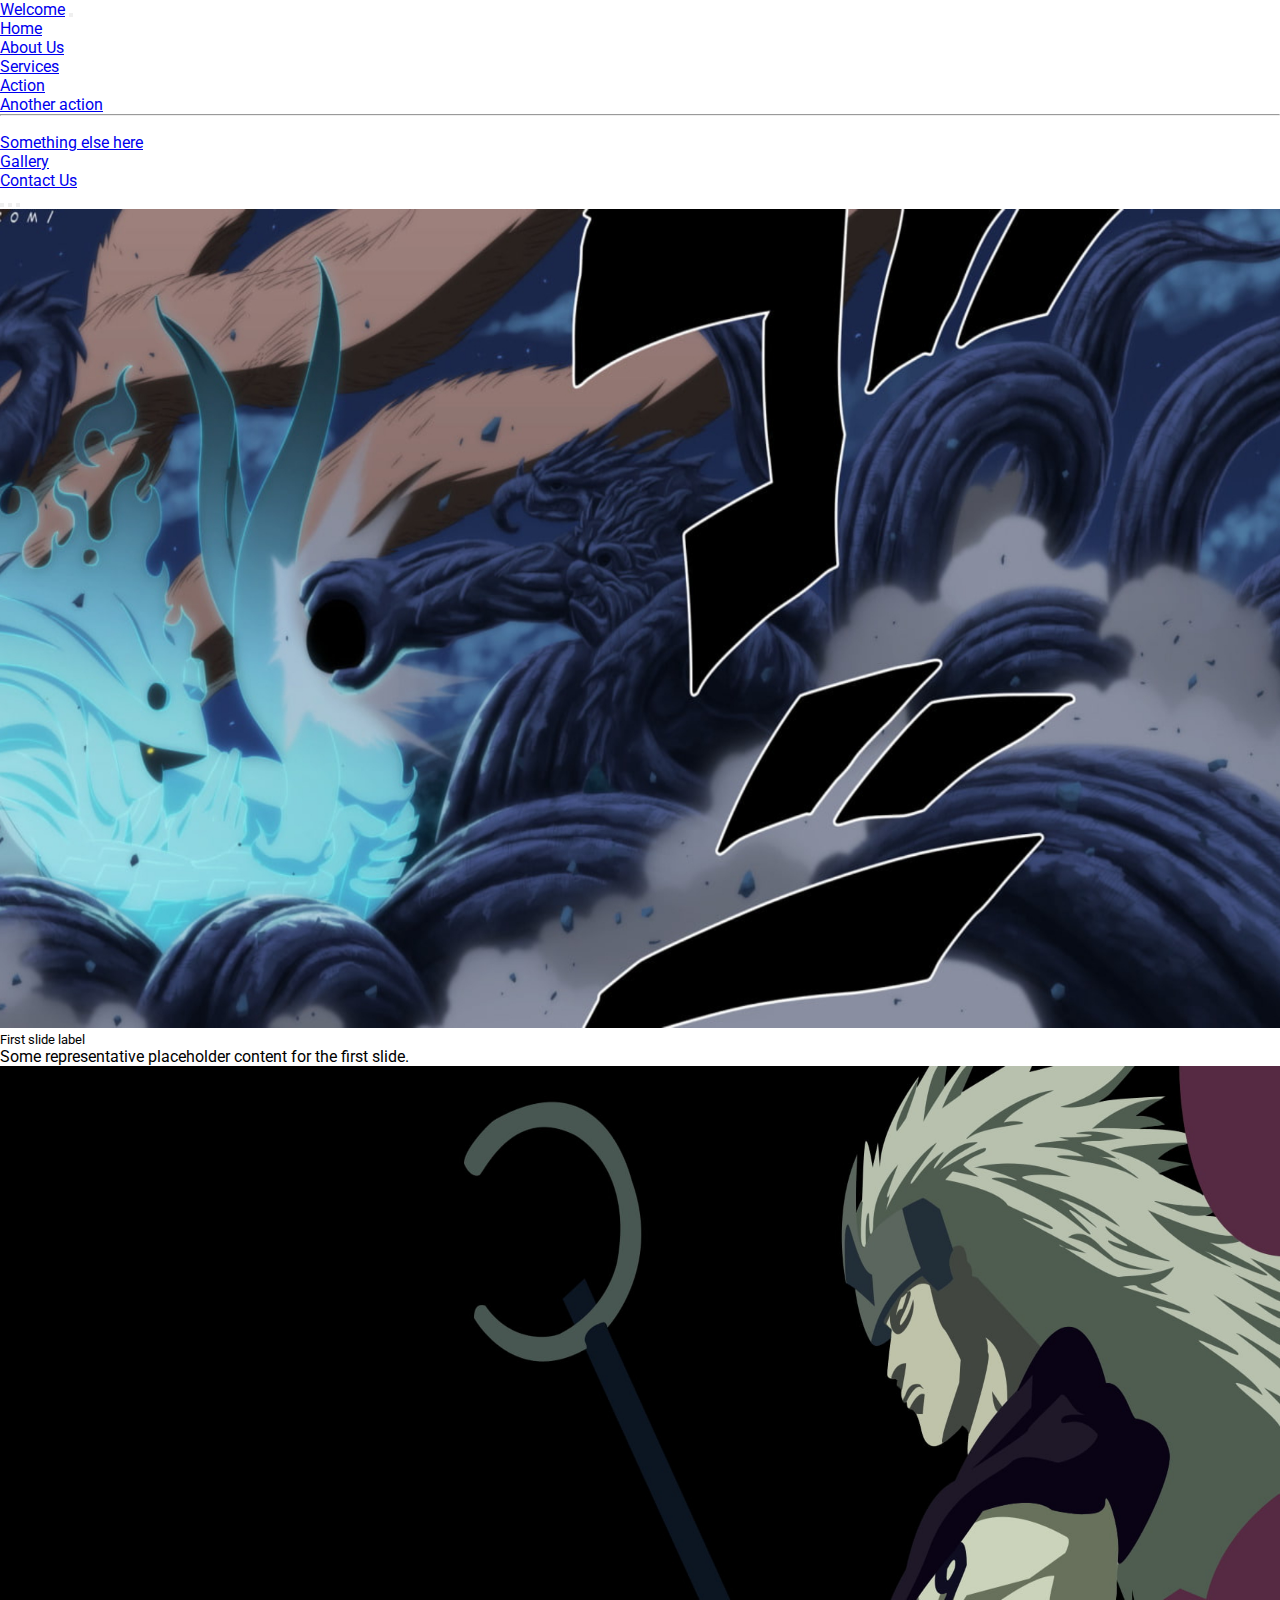
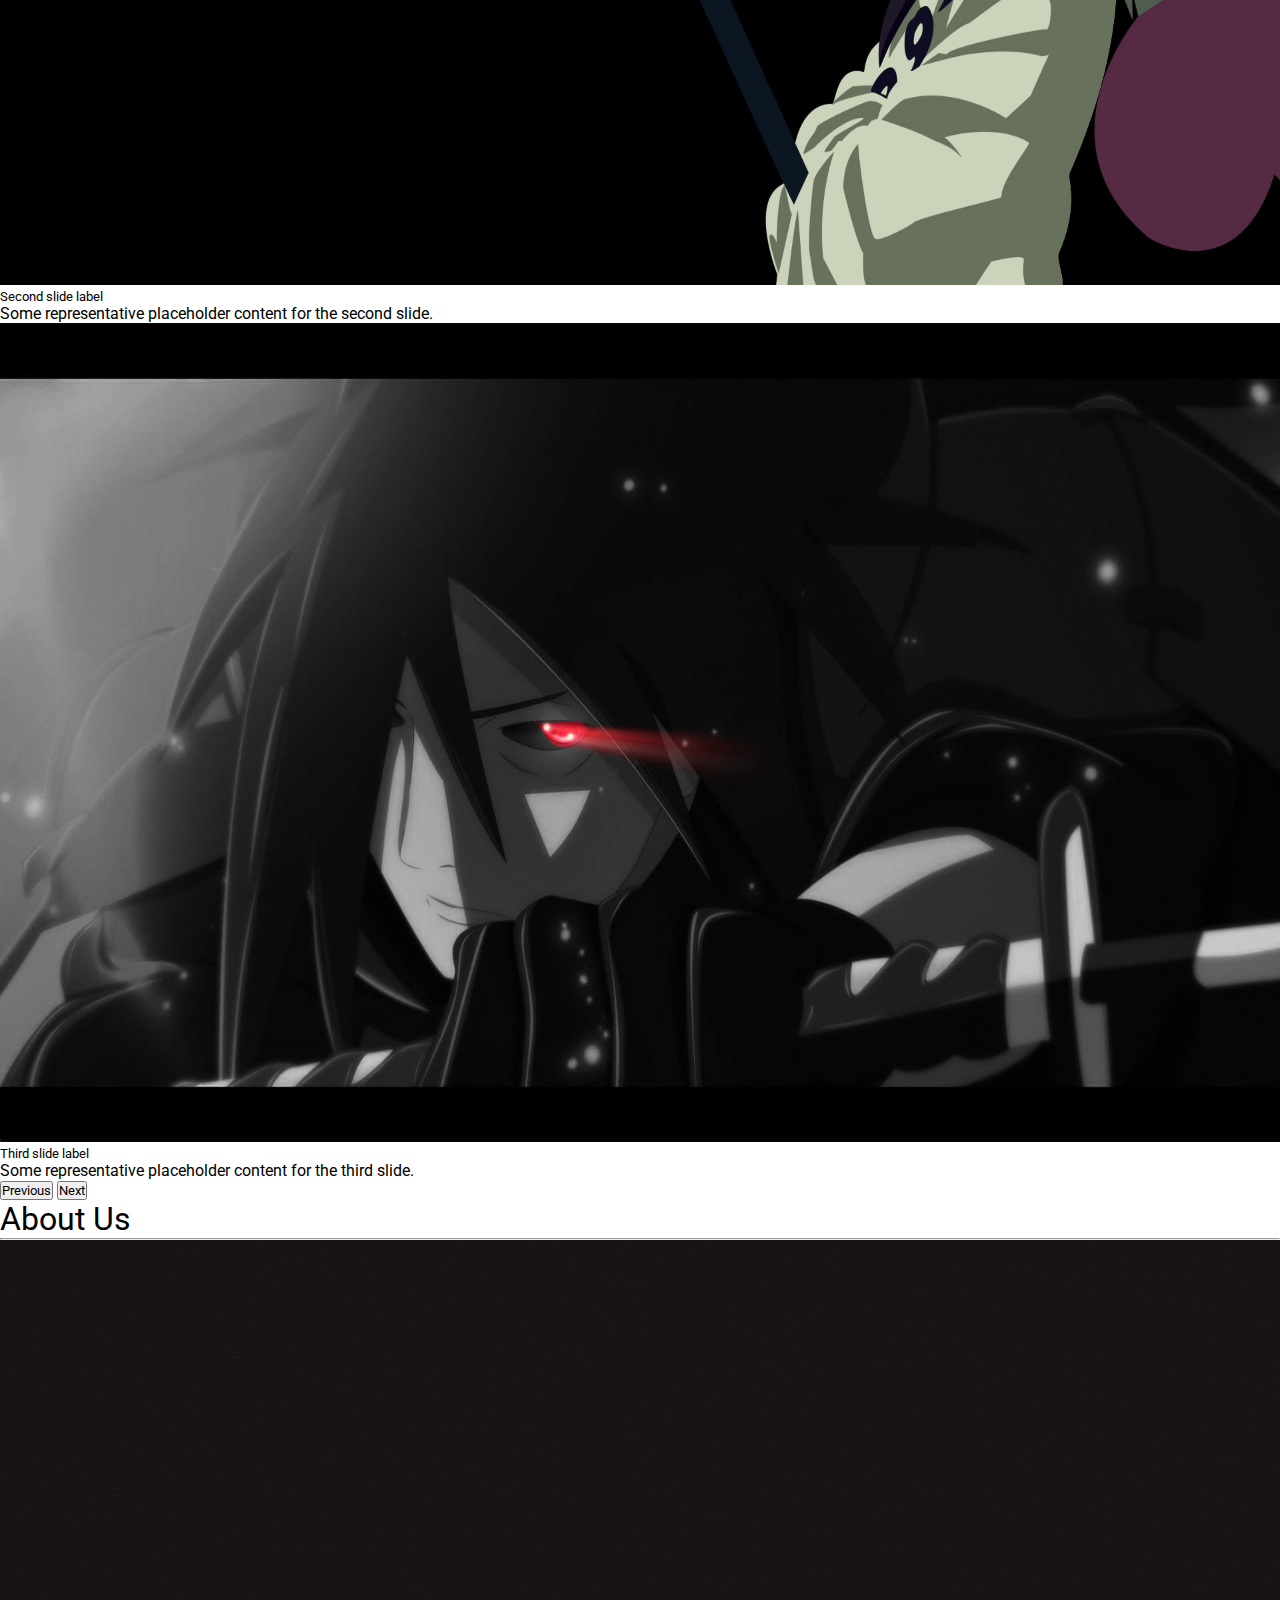
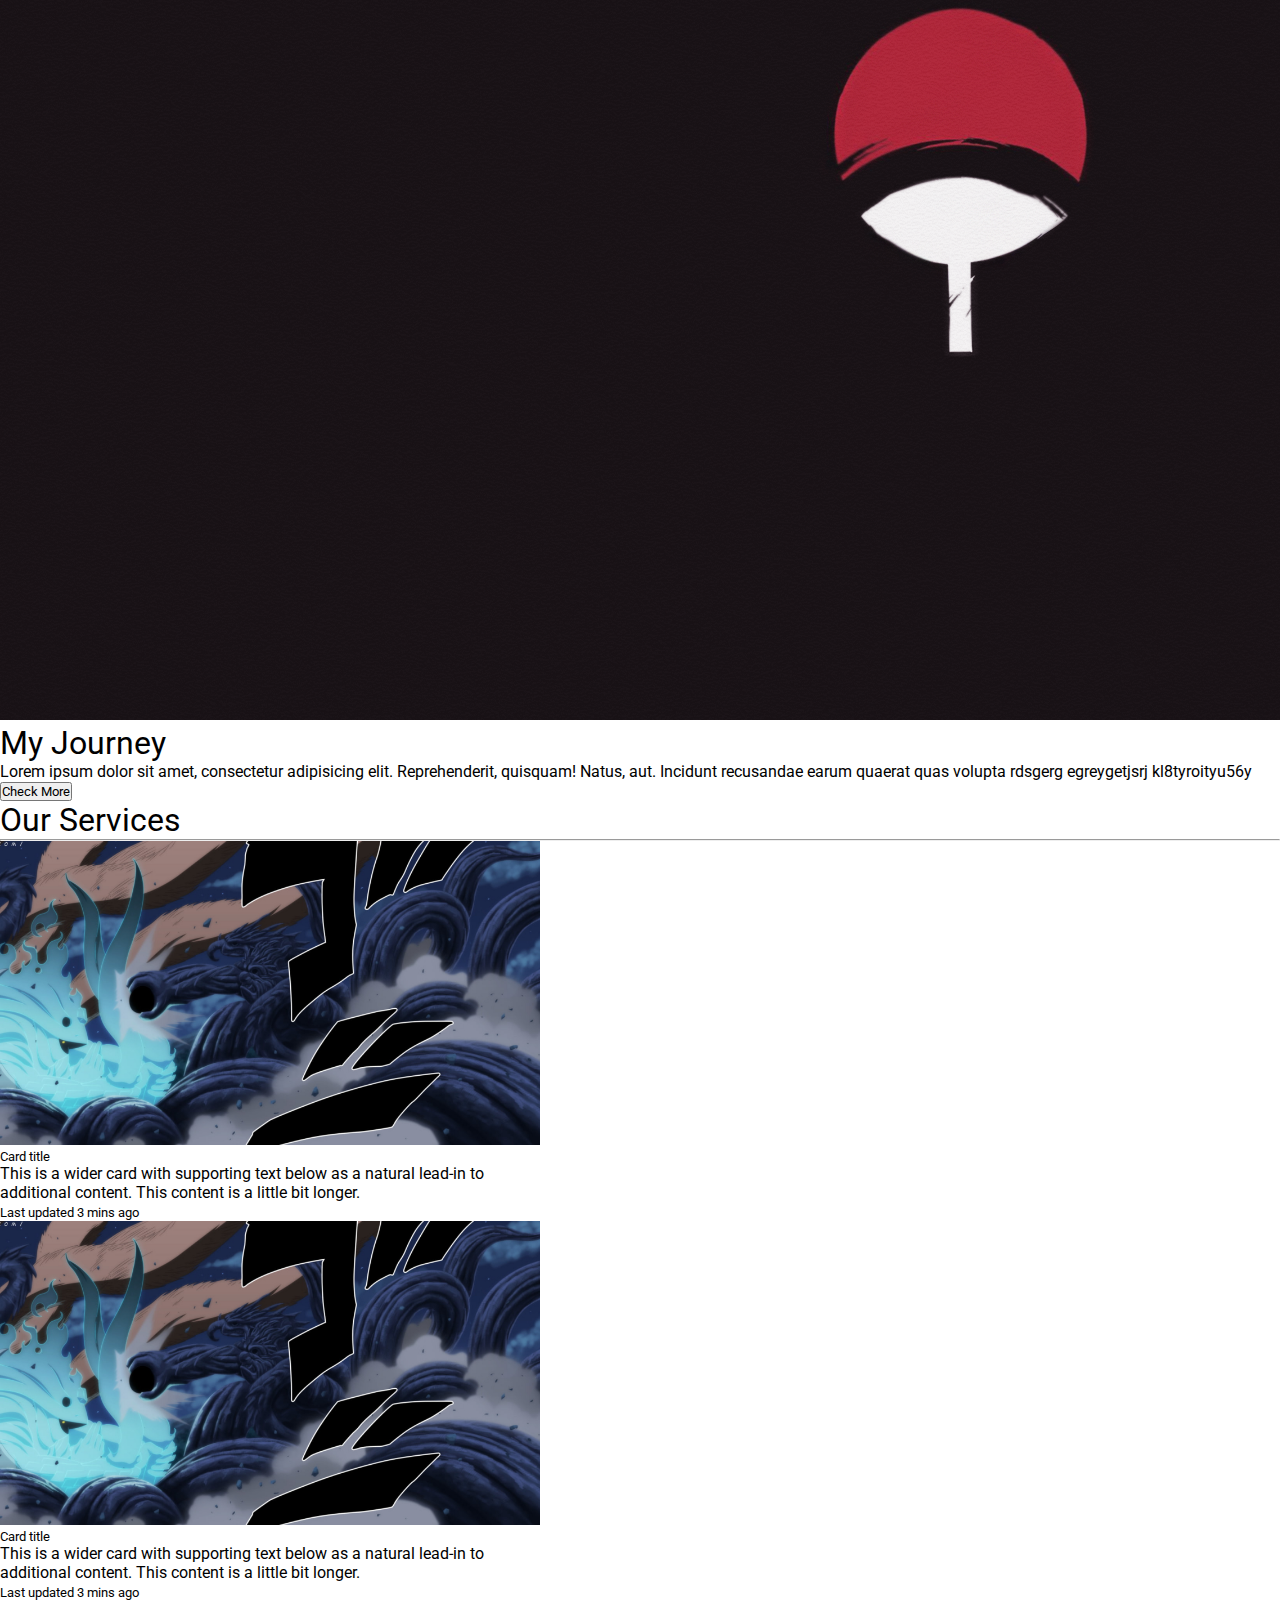
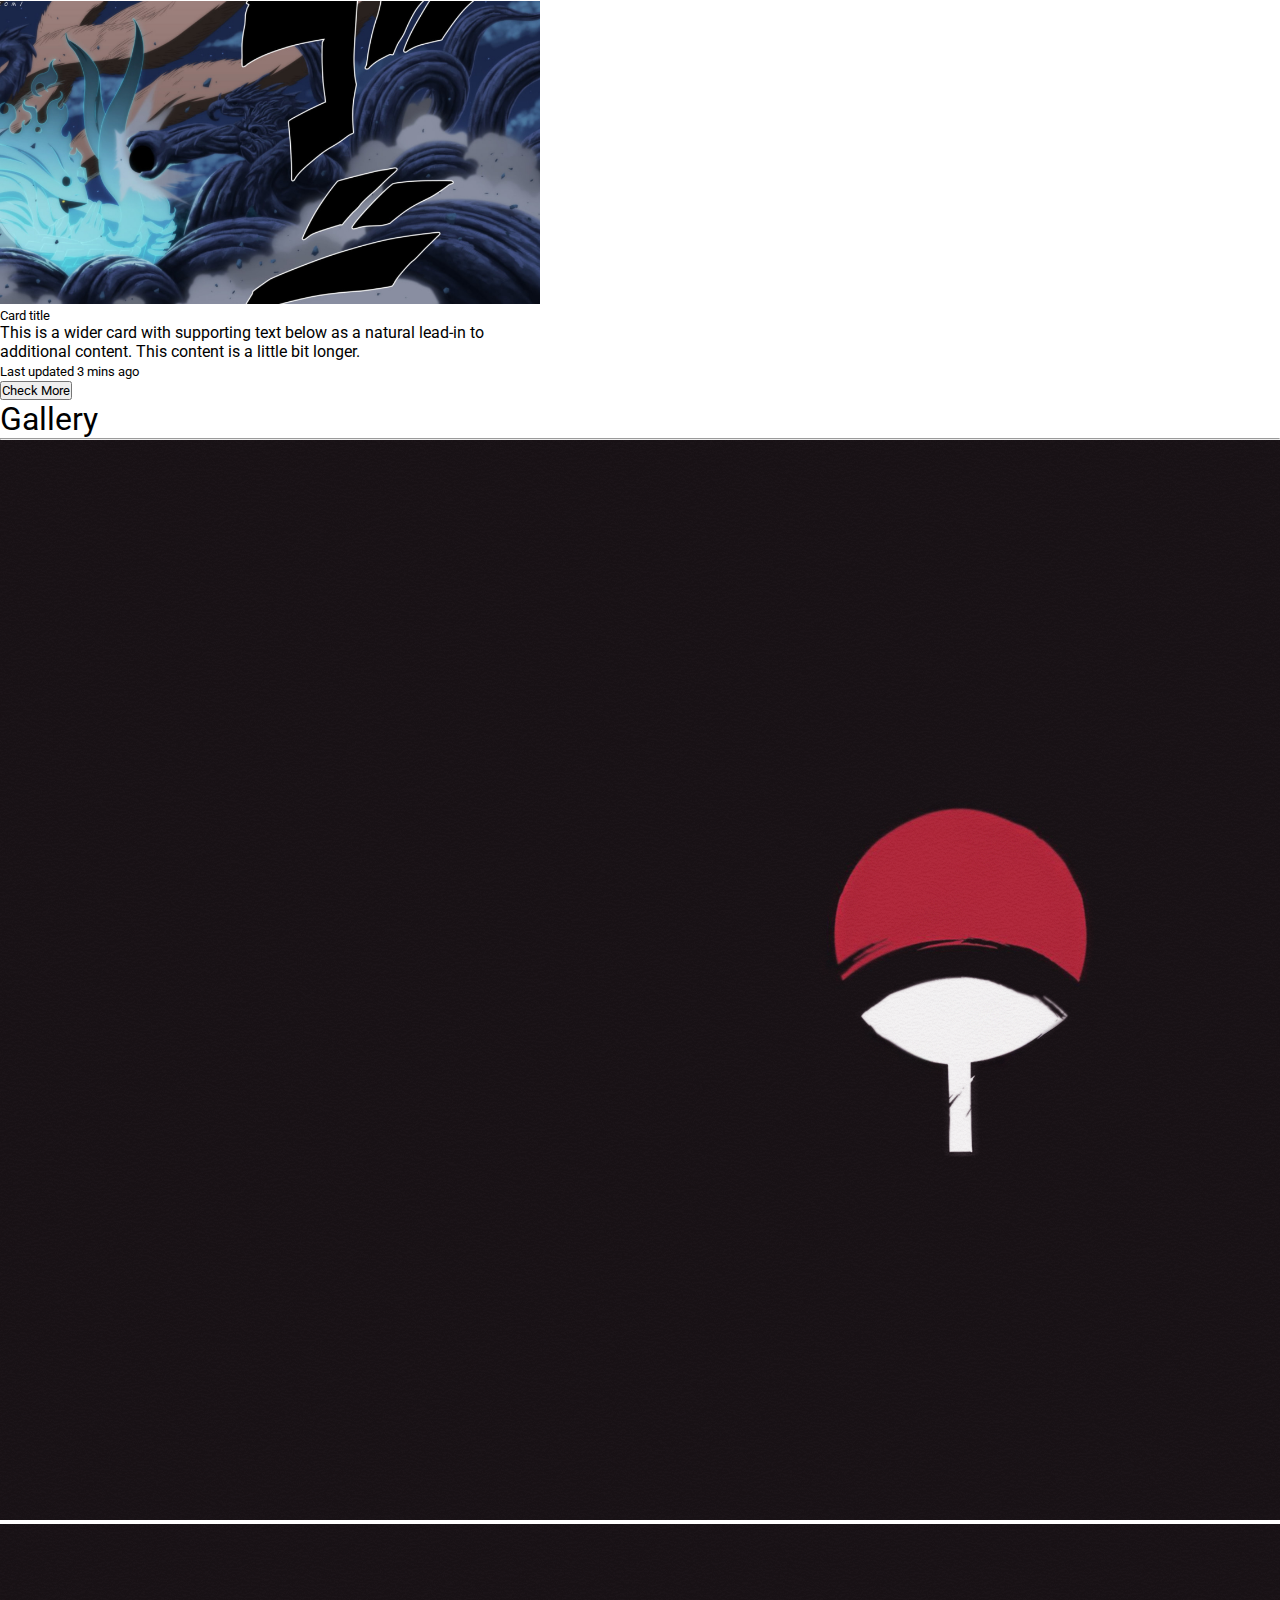
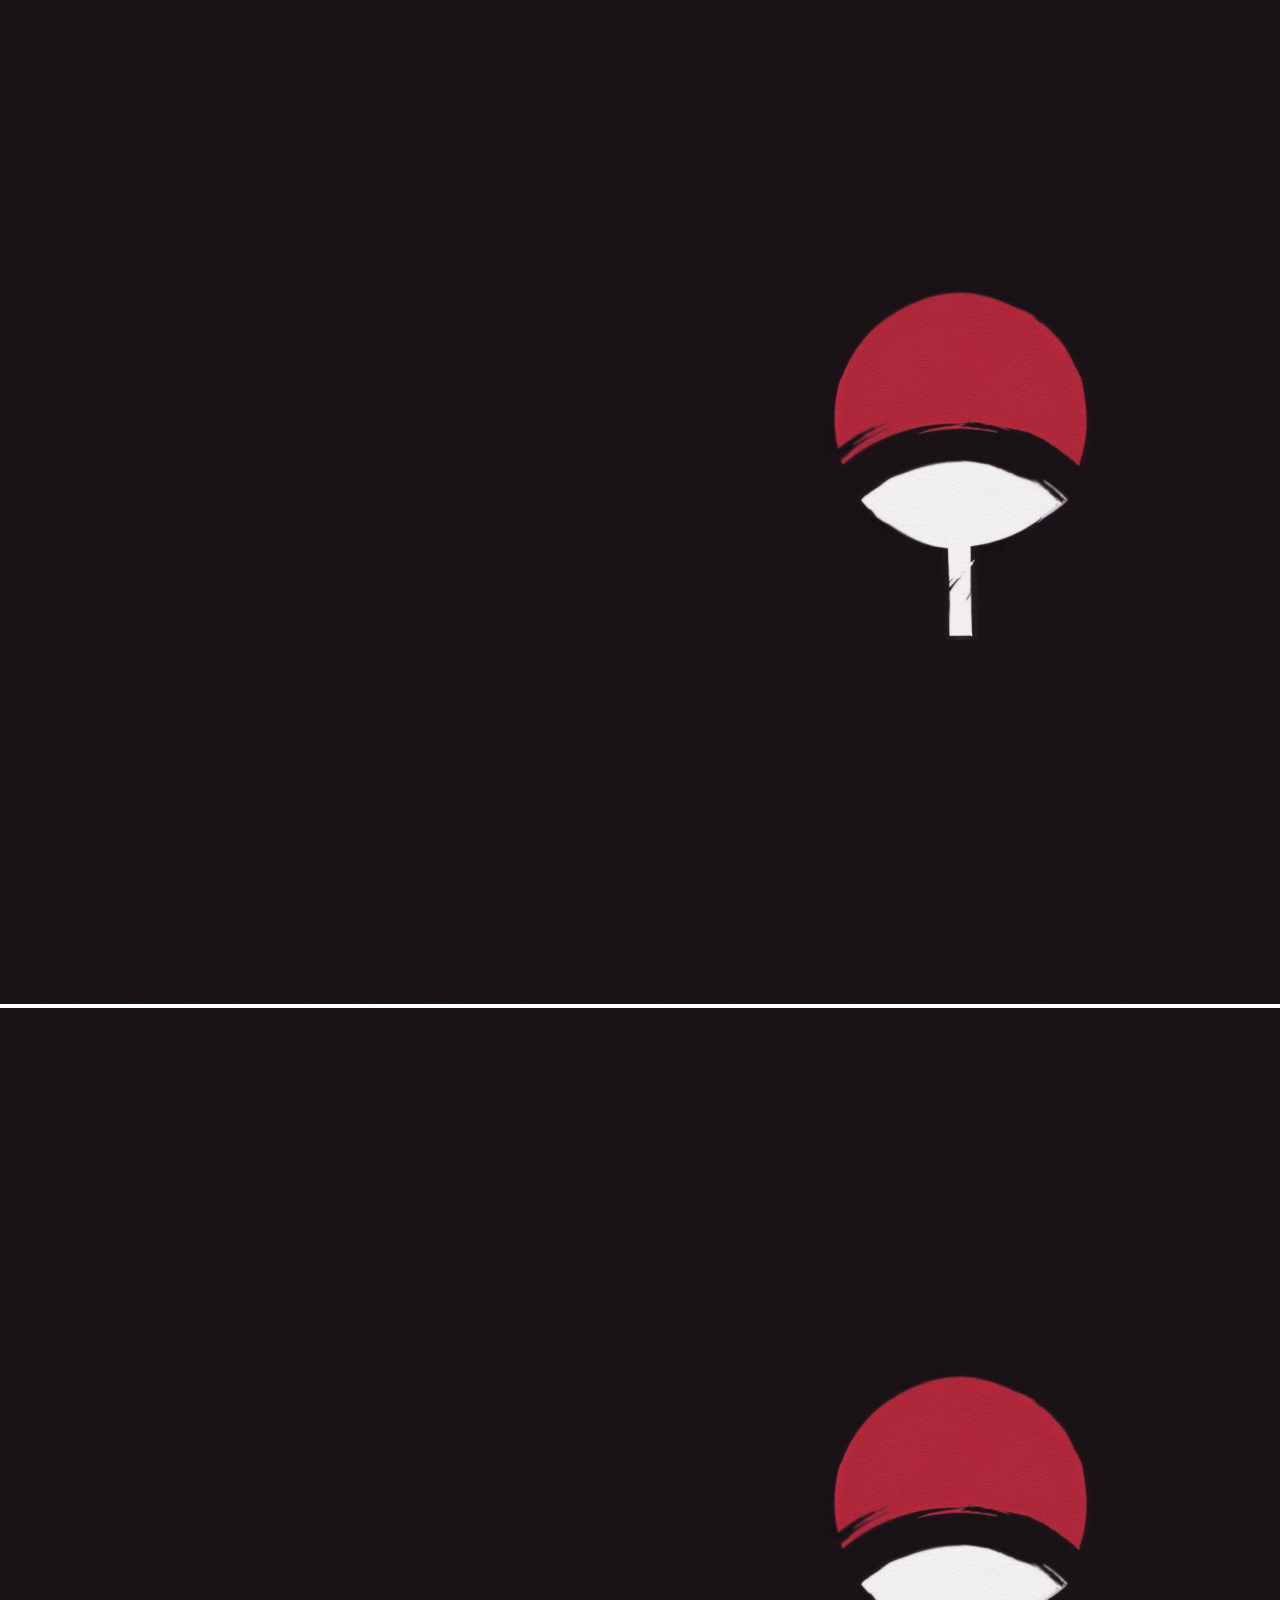
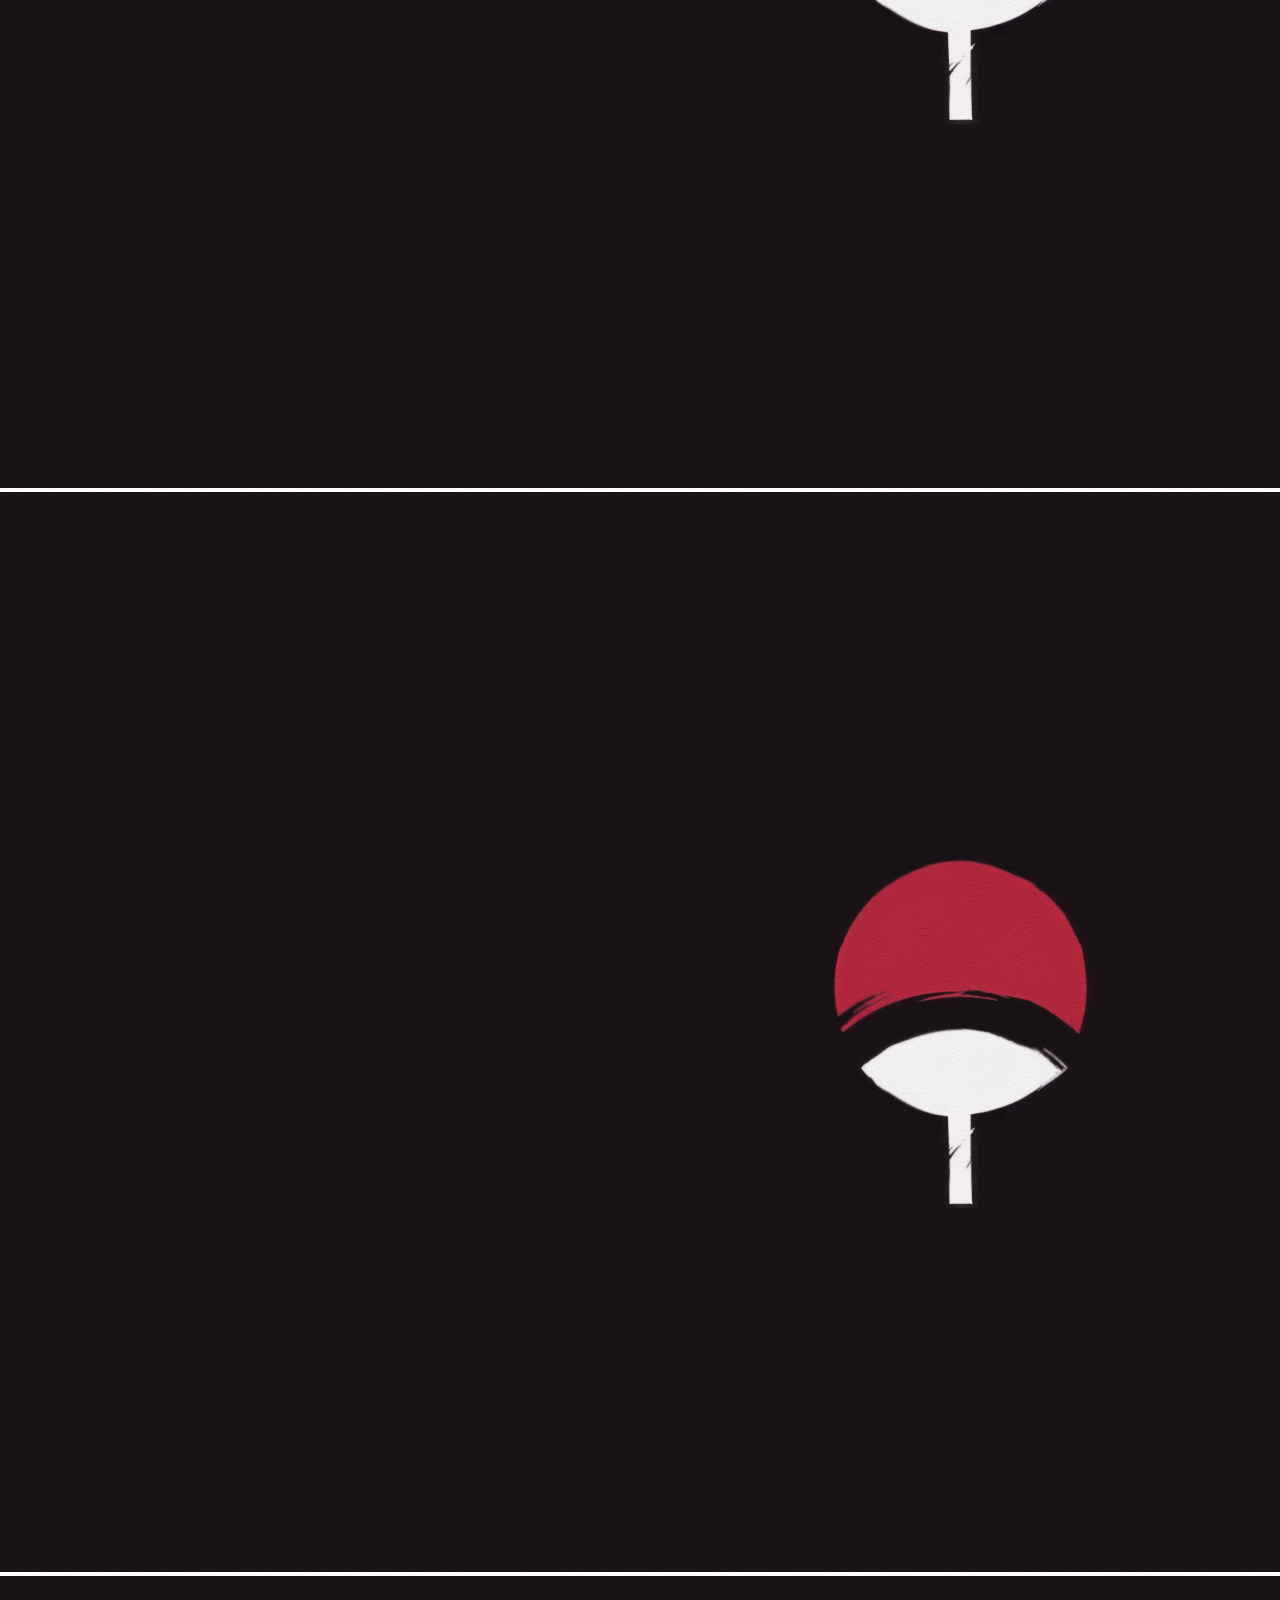
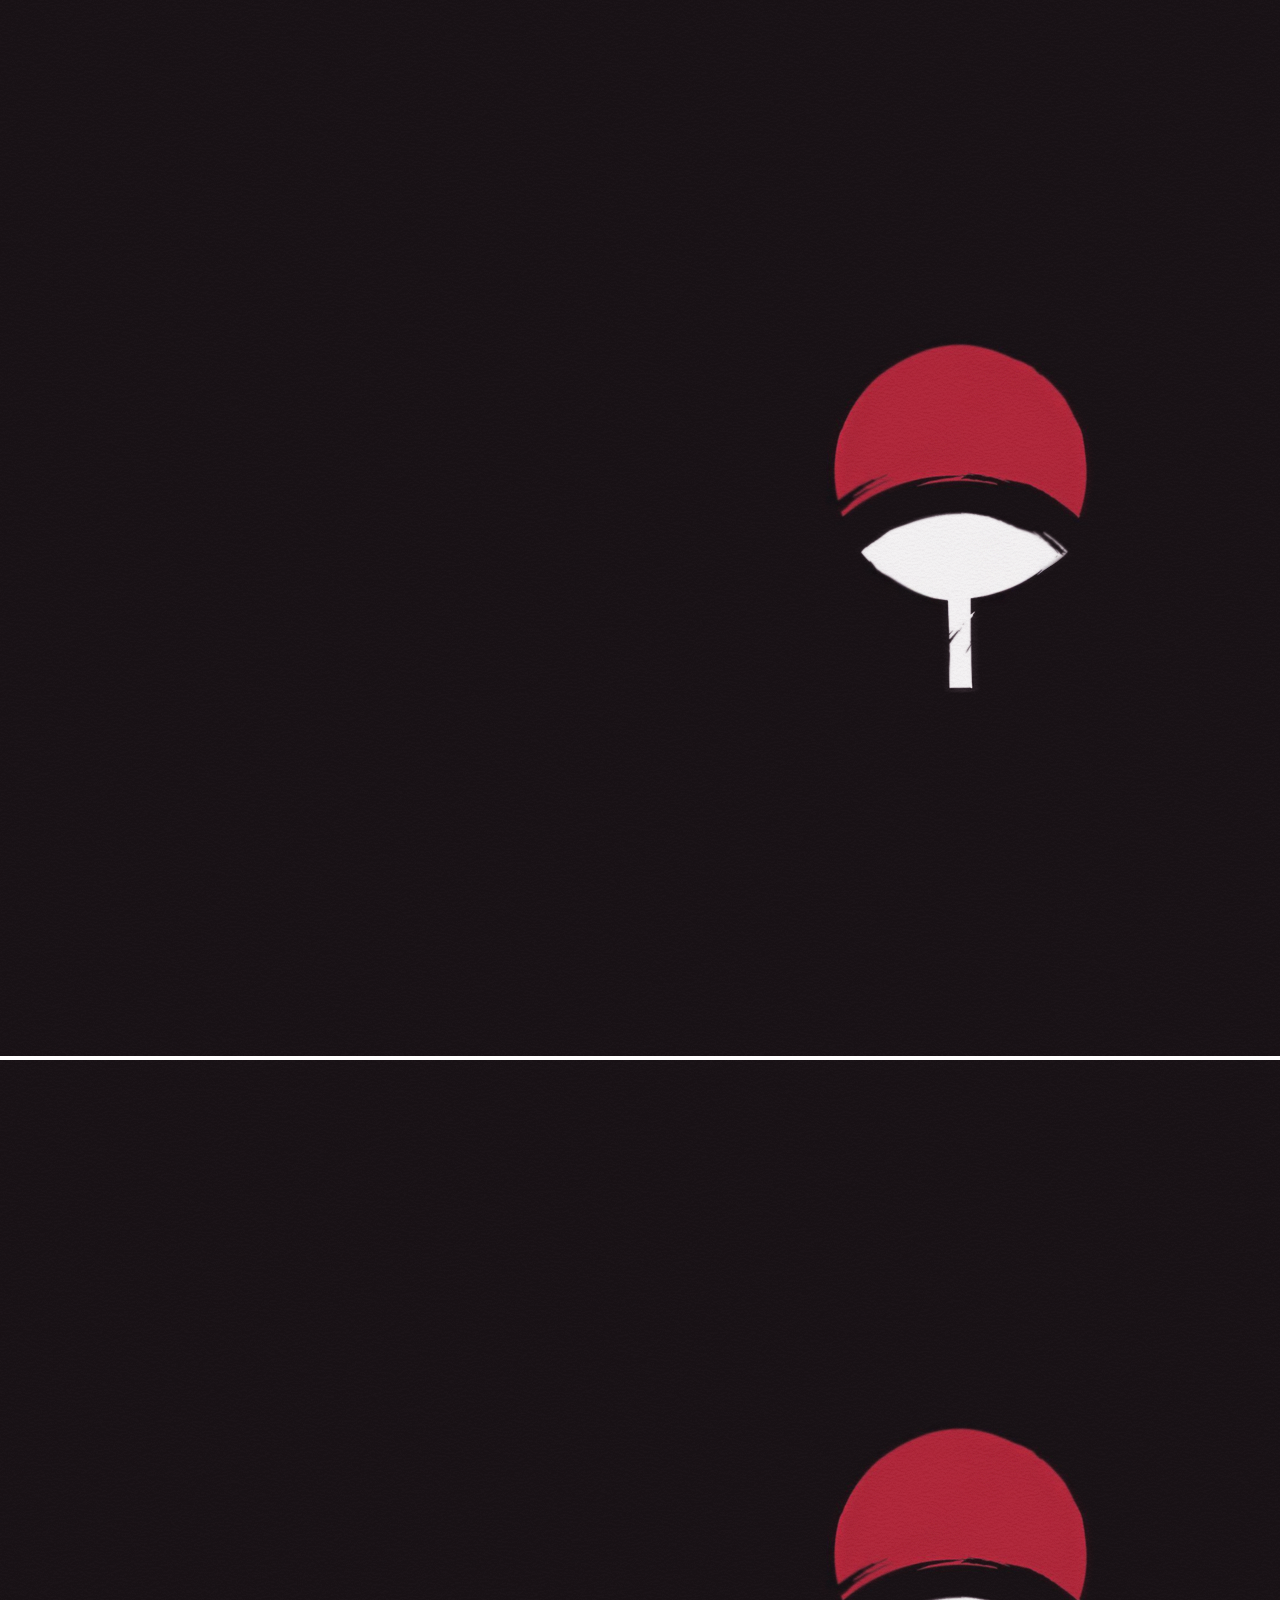
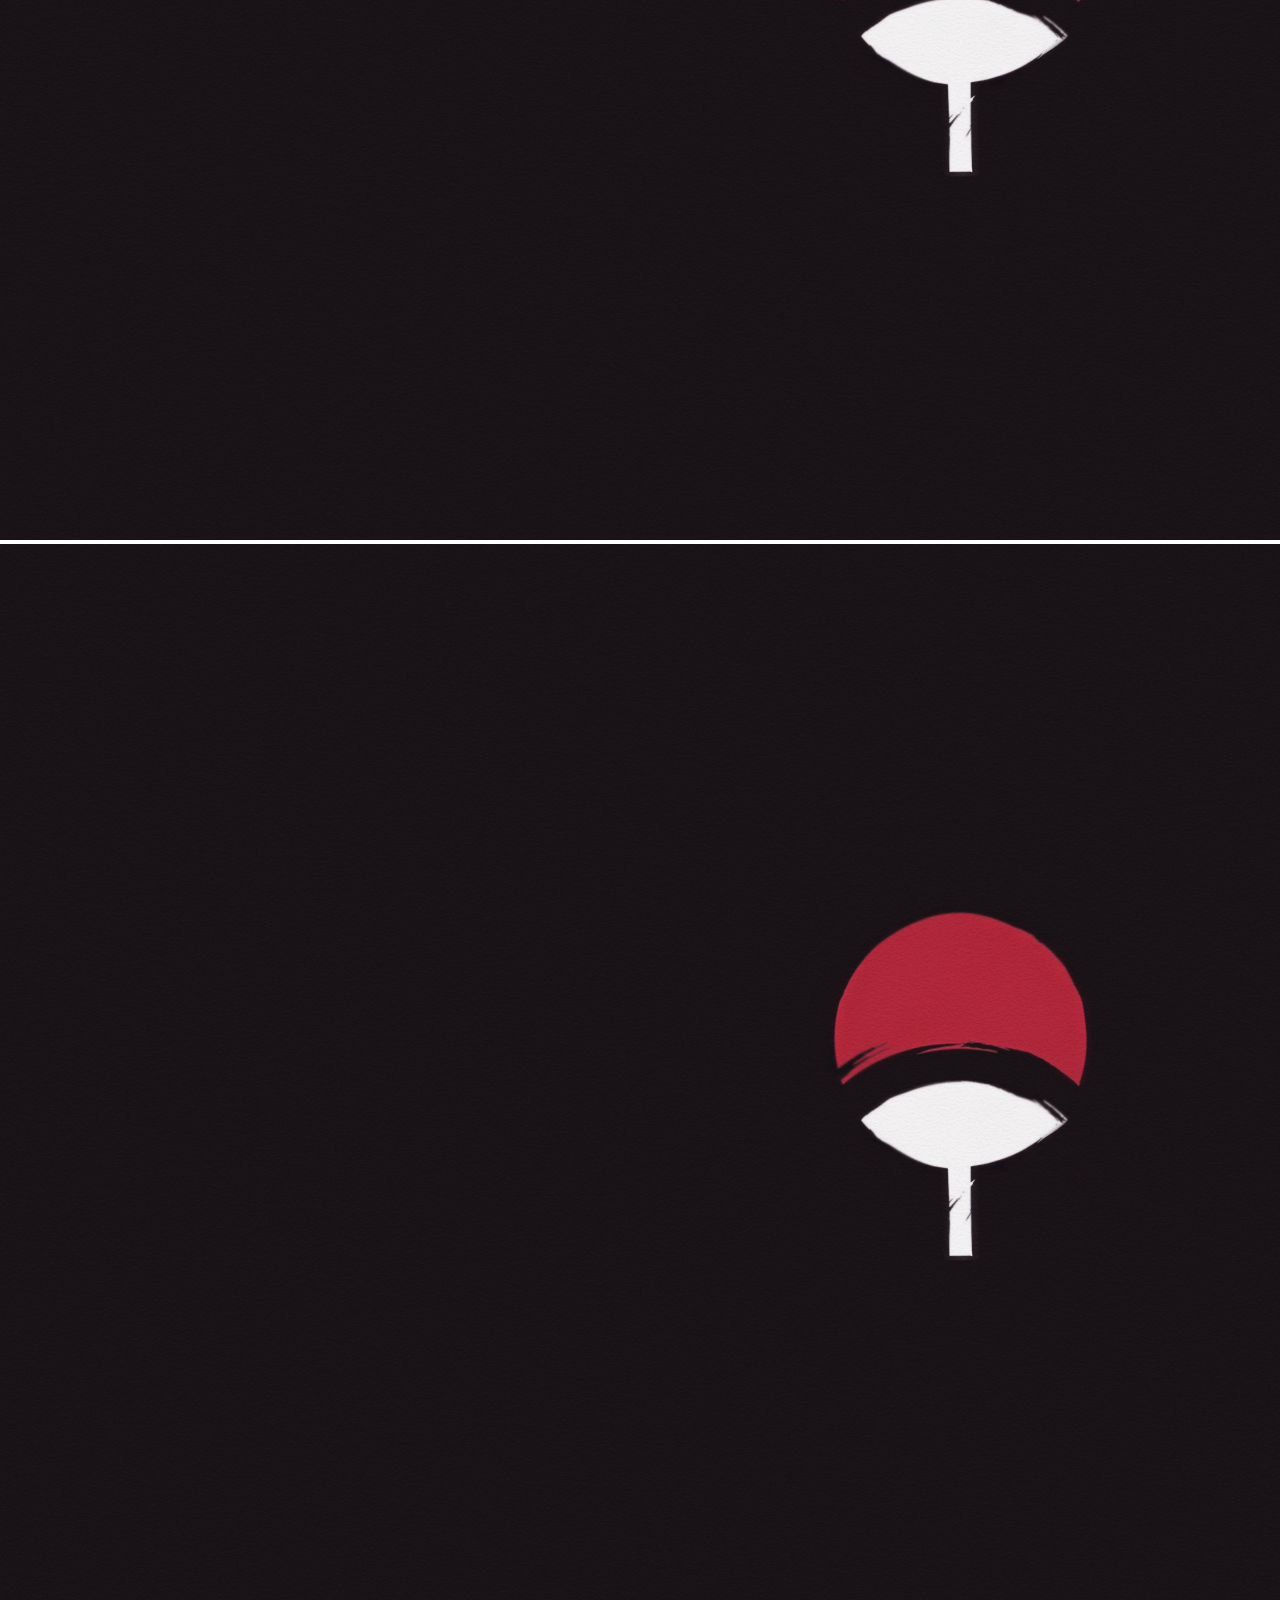
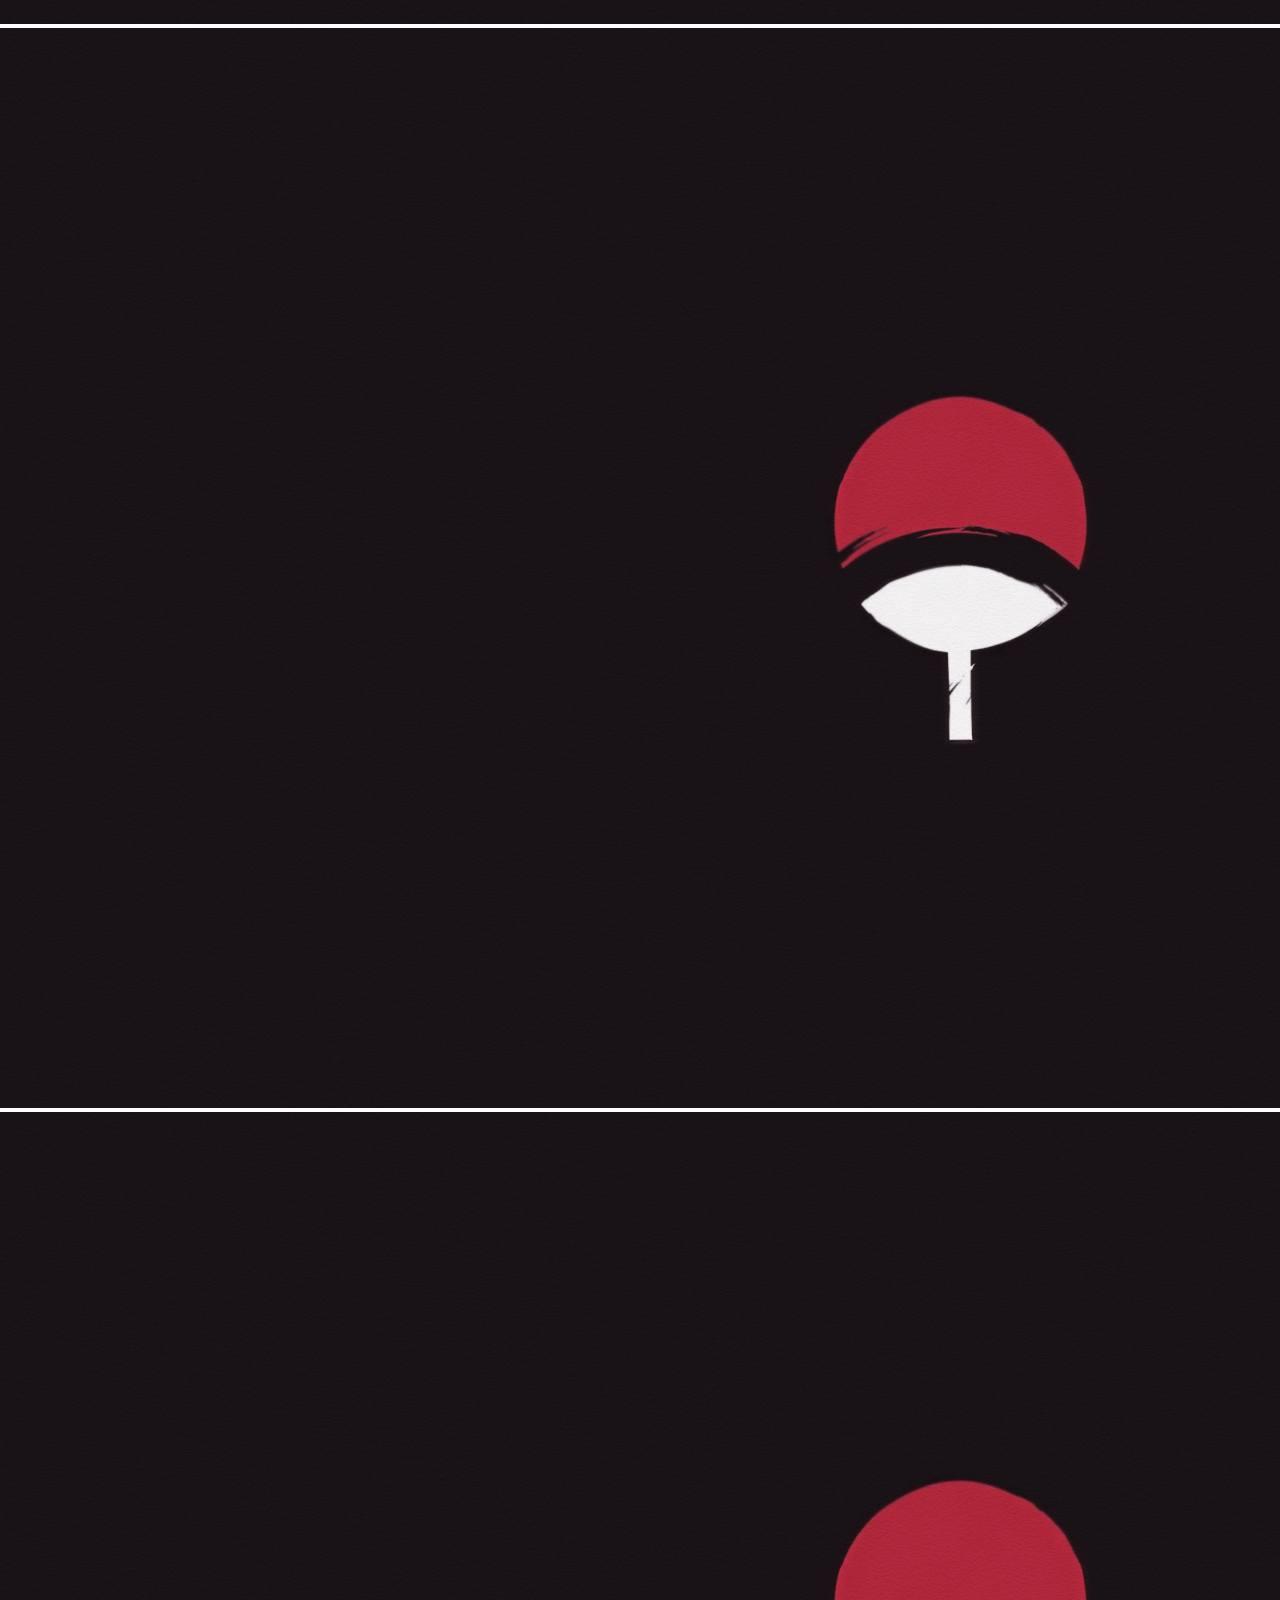
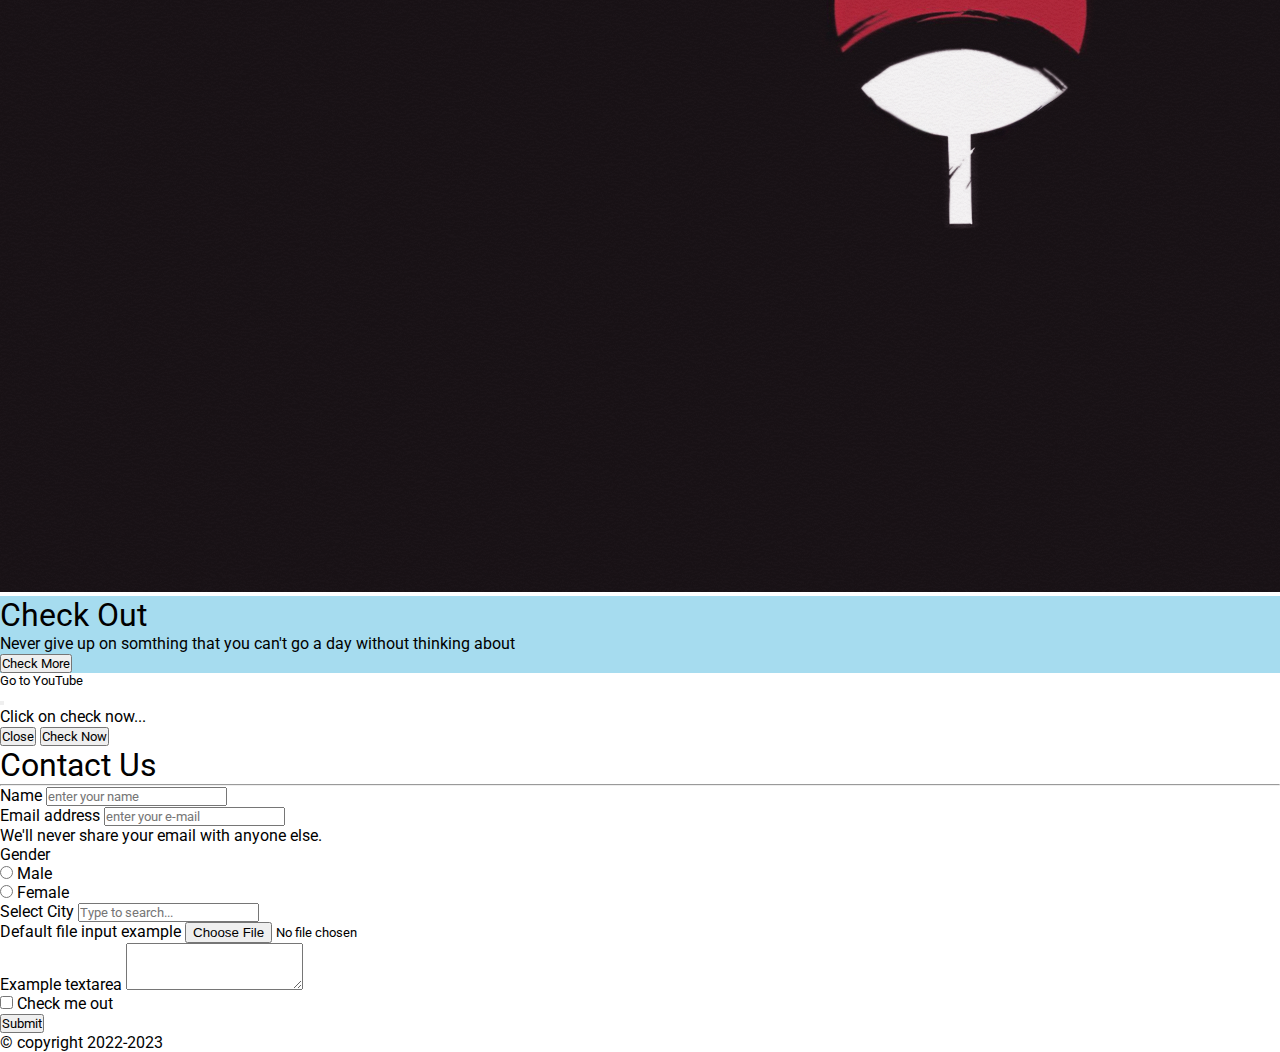
<file: index.html>
<!DOCTYPE html>
<html lang="en">

<head>
  <meta charset="UTF-8">
  <meta http-equiv="X-UA-Compatible" content="IE=edge">
  <meta name="viewport" content="width=device-width, initial-scale=1.0">
  <title>Document</title>
  <!-- external css added here -->
  <link rel="stylesheet" type="text/css" href="css/style.css" <!-- bootstrap css here -->
  <link href="https://cdn.jsdelivr.net/npm/bootstrap@5.0.2/dist/css/bootstrap.min.css" rel="stylesheet"
    integrity="sha384-EVSTQN3/azprG1Anm3QDgpJLIm9Nao0Yz1ztcQTwFspd3yD65VohhpuuCOmLASjC" crossorigin="anonymous">

  <!-- for font -->



  <link rel="preconnect" href="https://fonts.googleapis.com">
  <link rel="preconnect" href="https://fonts.gstatic.com" crossorigin>
  <link
    href="https://fonts.googleapis.com/css2?family=Open+Sans:ital,wght@1,300&family=Roboto:ital,wght@0,100;0,300;0,400;1,100;1,300&display=swap"
    rel="stylesheet">
  <!-- font end -->
</head>

<body>
  <nav class="navbar navbar-expand-lg navbar-light bg-light">
    <div class="container-fluid">
      <a class="navbar-brand" href="#">Welcome</a>
      <button class="navbar-toggler" type="button" data-bs-toggle="collapse" data-bs-target="#navbarSupportedContent"
        aria-controls="navbarSupportedContent" aria-expanded="false" aria-label="Toggle navigation">
        <span class="navbar-toggler-icon"></span>
      </button>
      <div class="collapse navbar-collapse " id="navbarSupportedContent">
        <ul class="navbar-nav ms-auto mb-2 mb-lg-0">
          <li class="nav-item">
            <a class="nav-link active" aria-current="page" href="index.html">Home</a>
          </li>
          <li class="nav-item">
            <a class="nav-link" href="about.html">About Us</a>
          </li>
          <li class="nav-item dropdown">
            <a class="nav-link dropdown-toggle" href="#" id="navbarDropdown" role="button" data-bs-toggle="dropdown"
              aria-expanded="false">
              Services
            </a>
            <ul class="dropdown-menu" aria-labelledby="navbarDropdown">
              <li><a class="dropdown-item" href="#">Action</a></li>
              <li><a class="dropdown-item" href="#">Another action</a></li>
              <li>
                <hr class="dropdown-divider">
              </li>
              <li><a class="dropdown-item" href="#">Something else here</a></li>
            </ul>
          </li>
          <li class="nav-item">
            <a class="nav-link" href="gallery.html">Gallery</a>
          </li>
          <li class="nav-item">
            <a class="nav-link" href="contact.html">Contact Us</a>
          </li>
        </ul>

      </div>
    </div>
  </nav>
  <header>
    <div id="carouselExampleCaptions" class="carousel slide" data-bs-ride="carousel">
      <div class="carousel-indicators">
        <button type="button" data-bs-target="#carouselExampleCaptions" data-bs-slide-to="0" class="active"
          aria-current="true" aria-label="Slide 1"></button>
        <button type="button" data-bs-target="#carouselExampleCaptions" data-bs-slide-to="1"
          aria-label="Slide 2"></button>
        <button type="button" data-bs-target="#carouselExampleCaptions" data-bs-slide-to="2"
          aria-label="Slide 3"></button>
      </div>
      <div class="carousel-inner">
        <div class="carousel-item active">
          <img src="images/m1.jpeg.jpg" class="d-block w-100" alt="images/m1.jpeg.jpg">
          <div class="carousel-caption  d-md-block">
            <h5>First slide label</h5>
            <p>Some representative placeholder content for the first slide.</p>
          </div>
        </div>
        <div class="carousel-item">
          <img src="images/m2.jpeg.jpg" class="d-block w-100" alt="images/m1.jpeg.jpg">
          <div class="carousel-caption  d-md-block">
            <h5>Second slide label</h5>
            <p>Some representative placeholder content for the second slide.</p>
          </div>
        </div>
        <div class="carousel-item">
          <img src="images/m3.jpeg.jpg" class="d-block w-100" alt="images/m1.jpeg.jpg">
          <div class="carousel-caption  d-md-block">
            <h5>Third slide label</h5>
            <p>Some representative placeholder content for the third slide.</p>
          </div>
        </div>
      </div>
      <button class="carousel-control-prev" type="button" data-bs-target="#carouselExampleCaptions"
        data-bs-slide="prev">
        <span class="carousel-control-prev-icon" aria-hidden="true"></span>
        <span class="visually-hidden">Previous</span>
      </button>
      <button class="carousel-control-next" type="button" data-bs-target="#carouselExampleCaptions"
        data-bs-slide="next">
        <span class="carousel-control-next-icon" aria-hidden="true"></span>
        <span class="visually-hidden">Next</span>
      </button>
    </div>
  </header>

  <!-- about us section  -->

  <section class="main_heading mt-5 mb-5">
    <div class="text-center">
      <h1 class="display-4">About Us</h1>
      <hr class="w-25 mx-auto" />
    </div>
    <div class="container my-5">
      <div class="row">
        <div class="col-lg-6 col-md-6 col-12 col-xxl-6">
          <figure>
            <img src="images/a1.jpeg.jpg" class="img-fluid about_img" alt="uchihaimage" />
          </figure>
        </div>
        <div class="col-lg-6 col-md-6 col-12 col-xxl-6 d-flex justify-content-center align-item-start flex-column ">
          <h1>My Journey</h1>
          <p>Lorem ipsum dolor sit amet, consectetur adipisicing elit. Reprehenderit, quisquam! Natus, aut. Incidunt
            recusandae earum quaerat quas volupta rdsgerg egreygetjsrj kl8tyroityu56y </p>
          <button type="button" class="btn btn-info w-50 data-bs-toggle=" tooltip" data-bs-placement="right"
            title="Check More">Check More</button>
        </div>
      </div>
    </div>
  </section>
  <!-- about us section end -->

  <!-- our services section -->

  <section class="main_heading mt-5 mb-5 bg-light pt-5">
    <div class="text-center">
      <h1 class="display-4">Our Services</h1>
      <hr class="w-25 mx-auto" />
    </div>
    <div class="container services">
      <div class="row my-5">
        <div class="col-md-4 col-10 col-xxl-4 mx-auto">
          <div class="card mb-3" style="max-width: 540px;">
            <div class="row ">
              <div class="col-md-4">
                <img src="images/m1.jpeg.jpg" class="img-fluid rounded-start" alt="service">
              </div>
              <div class="col-md-8">
                <div class="card-body">
                  <h5 class="card-title">Card title</h5>
                  <p class="card-text">This is a wider card with supporting text below as a natural lead-in to
                    additional content. This content is a little bit longer.</p>
                  <p class="card-text"><small class="text-muted">Last updated 3 mins ago</small></p>
                </div>
              </div>
            </div>
          </div>
        </div>
        <div class="col-md-4 col-10 col-xxl-4 mx-auto">
          <div class="card mb-3" style="max-width: 540px;">
            <div class="row ">
              <div class="col-md-4">
                <img src="images/m1.jpeg.jpg" class="img-fluid rounded-start" alt="service">
              </div>
              <div class="col-md-8">
                <div class="card-body">
                  <h5 class="card-title">Card title</h5>
                  <p class="card-text">This is a wider card with supporting text below as a natural lead-in to
                    additional content. This content is a little bit longer.</p>
                  <p class="card-text"><small class="text-muted">Last updated 3 mins ago</small></p>
                </div>
              </div>
            </div>
          </div>
        </div>
        <div class="col-md-4 col-10 col-xxl-4 mx-auto">
          <div class="card mb-3" style="max-width: 540px;">
            <div class="row ">
              <div class="col-md-4">
                <img src="images/m1.jpeg.jpg" class="img-fluid rounded-start" alt="service">
              </div>
              <div class="col-md-8">
                <div class="card-body">
                  <h5 class="card-title">Card title</h5>
                  <p class="card-text">This is a wider card with supporting text below as a natural lead-in to
                    additional content. This content is a little bit longer.</p>
                  <p class="card-text"><small class="text-muted">Last updated 3 mins ago</small></p>
                </div>
              </div>
            </div>
          </div>
        </div>
        <div class="col-xxl-5 text-center my-5">
          <button type="button" class="btn btn-info w-55 data-bs-toggle=" tooltip" data-bs-placement="right"
            title="Check More">Check More</button>
        </div>
      </div>
    </div>
  </section>

  <!-- gallery section -->

  <section class="main_heading mt-5 mb-5 pt-3">
    <div class="text-center">
      <h1 class="display-4">Gallery</h1>
      <hr class="w-25 mx-auto" />
    </div>
    <div class="container">
      <div class="row gy-4 gx-3 my-4">
        <div class="col-md-4 col-10 col-xxl-4 mx-auto">
          <figure>
            <img src="images/a1.jpeg.jpg" alt="gallery" class="img-fluid" />
          </figure>
        </div>
        <div class="col-md-4 col-10 col-xxl-4 mx-auto">
          <figure>
            <img src="images/a1.jpeg.jpg" alt="gallery" class="img-fluid" />
          </figure>
        </div>
        <div class="col-md-4 col-10 col-xxl-4 mx-auto">
          <figure>
            <img src="images/a1.jpeg.jpg" alt="gallery" class="img-fluid" />
          </figure>
        </div>
        <div class="col-md-4 col-10 col-xxl-4 mx-auto">
          <figure>
            <img src="images/a1.jpeg.jpg" alt="gallery" class="img-fluid" />
          </figure>
        </div>
        <div class="col-md-4 col-10 col-xxl-4 mx-auto">
          <figure>
            <img src="images/a1.jpeg.jpg" alt="gallery" class="img-fluid" />
          </figure>
        </div>
        <div class="col-md-4 col-10 col-xxl-4 mx-auto">
          <figure>
            <img src="images/a1.jpeg.jpg" alt="gallery" class="img-fluid" />
          </figure>
        </div>
        <div class="col-md-4 col-10 col-xxl-4 mx-auto">
          <figure>
            <img src="images/a1.jpeg.jpg" alt="gallery" class="img-fluid" />
          </figure>
        </div>
        <div class="col-md-4 col-10 col-xxl-4 mx-auto">
          <figure>
            <img src="images/a1.jpeg.jpg" alt="gallery" class="img-fluid" />
          </figure>
        </div>
        <div class="col-md-4 col-10 col-xxl-4 mx-auto">
          <figure>
            <img src="images/a1.jpeg.jpg" alt="gallery" class="img-fluid" />
          </figure>
        </div>
      </div>
    </div>
  </section>
  <!-- gallery section end -->

  <!-- offers section start -->
  <section class="main_heading mt-5 mb-5 pt-3 offer_style">
    <div class="container-fluid">
      <div class="row">
        <div class="col-xxl-12 col-12 py-5 text-center">
          <h1>Check Out </h1>
          <p>Never give up on somthing that you can't go a day without thinking about</p>
          <button type="button" class="btn btn-light w-5 offer_button" data-bs-toggle="modal"
            data-bs-target="#exampleModal" data-bs-placement="right" title="Check More">Check More</button>
        </div>
      </div>
    </div>
  </section>

  <!-- Modal -->
  <div class="modal fade" id="exampleModal" tabindex="-1" aria-labelledby="exampleModalLabel" aria-hidden="true">
    <div class="modal-dialog modal-dialog-centered">
      <div class="modal-content">
        <div class="modal-header">
          <h5 class="modal-title" id="exampleModalLabel">Go to YouTube</h5>
          <button type="button" class="btn-close" data-bs-dismiss="modal" aria-label="Close"></button>
        </div>
        <div class="modal-body">
          Click on check now...
        </div>
        <div class="modal-footer">
          <button type="button" class="btn btn-secondary" data-bs-dismiss="modal">Close</button>
          <a href="https://www.youtube.com" target="_blank">
            <button type="button" class="btn btn-primary">Check Now</button>
          </a>
        </div>
      </div>
    </div>
  </div>

  <!-- offers section end -->

  <!-- contact us starts  -->
  <section class="main_heading mt-5 mb-5 pt-3 ">
    <div class="text-center">
      <h1 class="display-4 "> Contact Us</h1>
      <hr class="w-25 mx-auto" />
    </div>
    <div class="container">
      <div class="row">
        <div class="col-xxl-8 col-10 col-md-8 mx-auto">
          <form>
            <div class="mb-3">
              <label for="exampleInputPassword1" class="form-label">Name</label>
              <input type="text" class="form-control " placeholder="enter your name" id="exampleInputPassword1">
            </div>
            <div class="mb-3">
              <label for="exampleInputEmail1" class="form-label">Email address</label>
              <input type="email" class="form-control" placeholder="enter your e-mail" id="exampleInputEmail1" aria-describedby="emailHelp">
              <div id="emailHelp" class="form-text">We'll never share your email with anyone else.</div>
            </div>
            
            <div class="mb-3">
              <label class="px-2">Gender</label>
              <div class="form-check form-check-inline">
                <input class="form-check-input" type="radio" name="inlineRadioOptions" id="inlineRadio1" value="option1">
                <label class="form-check-label" for="inlineRadio1">Male</label>
              </div>
              <div class="form-check form-check-inline">
                <input class="form-check-input" type="radio" name="inlineRadioOptions" id="inlineRadio2" value="option2">
                <label class="form-check-label" for="inlineRadio2">Female</label>
              </div>
              
            </div>
            <div class="mb-3">
              <label for="exampleDataList" class="form-label">Select City</label>
              <input class="form-control" list="datalistOptions" id="exampleDataList" placeholder="Type to search...">
              <datalist id="datalistOptions">
                <option value="San Francisco"></option>
                <option value="New York"></option>
                <option value="Seattle"></option>
                <option value="Los Angeles"></option>
                <option value="Chicago"></option>
              </datalist>
            </div>
            <div class="mb-3">
              <label for="formFile" class="form-label">Default file input example</label>
              <input class="form-control" type="file" id="formFile">
            </div>
            <div class="mb-3">
              <label for="exampleFormControlTextarea1" class="form-label">Example textarea</label>
              <textarea class="form-control" id="exampleFormControlTextarea1" rows="3"></textarea>
            </div>
            <div class="mb-3 form-check">
              <input type="checkbox" class="form-check-input" id="exampleCheck1">
              <label class="form-check-label" for="exampleCheck1">Check me out</label>
            </div>
            <button type="submit" class="btn btn-primary">Submit</button>
          </form>
        </div>
      </div>
    </div>
  </section>
  <!-- contact us ends  -->

  <!-- footer starts -->
  <footer class="bg-secondary text-center text-white">
    <p>&#169; copyright 2022-2023</p>  </footer>
    <!-- footer ends -->



  <script src="https://cdn.jsdelivr.net/npm/@popperjs/core@2.9.2/dist/umd/popper.min.js"
    integrity="sha384-IQsoLXl5PILFhosVNubq5LC7Qb9DXgDA9i+tQ8Zj3iwWAwPtgFTxbJ8NT4GN1R8p"
    crossorigin="anonymous"></script>
  <script src="https://cdn.jsdelivr.net/npm/bootstrap@5.0.2/dist/js/bootstrap.min.js"
    integrity="sha384-cVKIPhGWiC2Al4u+LWgxfKTRIcfu0JTxR+EQDz/bgldoEyl4H0zUF0QKbrJ0EcQF"
    crossorigin="anonymous"></script>
  <script type="text/javascript">
    var tooltipTriggerList = [].slice.call(document.querySelectorAll('[data-bs-toggle="tooltip"]'))
    var tooltipList = tooltipTriggerList.map(function (tooltipTriggerEl) {
      return new bootstrap.Tooltip(tooltipTriggerEl)
    })
  </script>
</body>

</html>
</file>
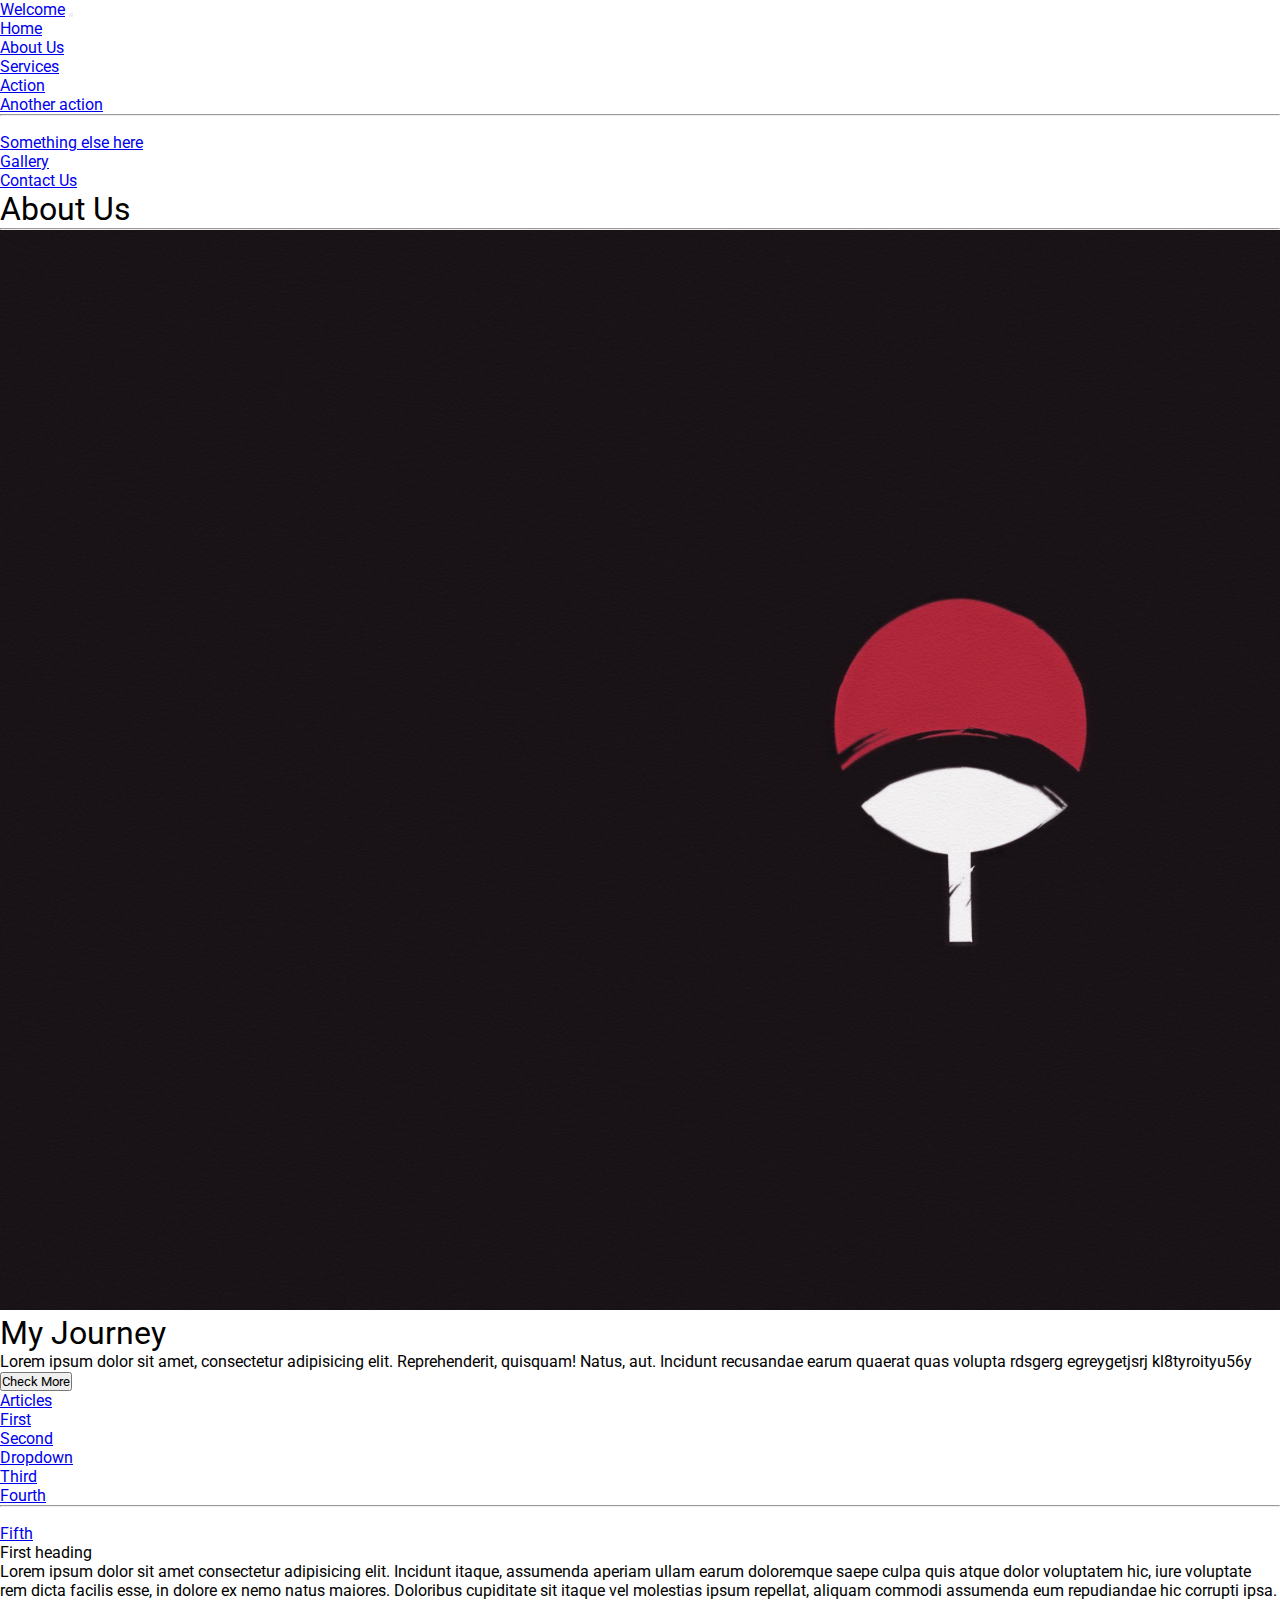
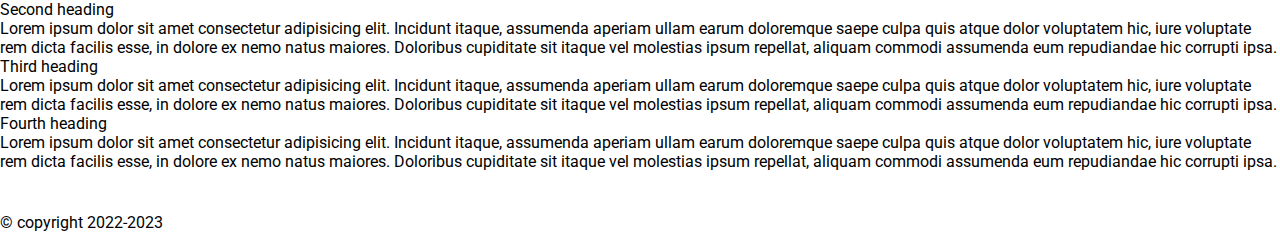
<file: about.html>
<!DOCTYPE html>
<html lang="en">

<head>
    <meta charset="UTF-8">
    <meta http-equiv="X-UA-Compatible" content="IE=edge">
    <meta name="viewport" content="width=device-width, initial-scale=1.0">
    <title>Document</title>
    <!-- external css added here -->
    <link rel="stylesheet" type="text/css" href="css/style.css" <!-- bootstrap css here -->
    <link href="https://cdn.jsdelivr.net/npm/bootstrap@5.0.2/dist/css/bootstrap.min.css" rel="stylesheet"
        integrity="sha384-EVSTQN3/azprG1Anm3QDgpJLIm9Nao0Yz1ztcQTwFspd3yD65VohhpuuCOmLASjC" crossorigin="anonymous">

    <!-- for font -->



    <link rel="preconnect" href="https://fonts.googleapis.com">
    <link rel="preconnect" href="https://fonts.gstatic.com" crossorigin>
    <link
        href="https://fonts.googleapis.com/css2?family=Open+Sans:ital,wght@1,300&family=Roboto:ital,wght@0,100;0,300;0,400;1,100;1,300&display=swap"
        rel="stylesheet">
    <!-- font end -->
</head>

<body>
    <nav class="navbar navbar-expand-lg navbar-light bg-light">
        <div class="container-fluid">
            <a class="navbar-brand" href="#">Welcome</a>
            <button class="navbar-toggler" type="button" data-bs-toggle="collapse"
                data-bs-target="#navbarSupportedContent" aria-controls="navbarSupportedContent" aria-expanded="false"
                aria-label="Toggle navigation">
                <span class="navbar-toggler-icon"></span>
            </button>
            <div class="collapse navbar-collapse " id="navbarSupportedContent">
                <ul class="navbar-nav ms-auto mb-2 mb-lg-0">
                    <li class="nav-item">
                        <a class="nav-link active" aria-current="page" href="index.html">Home</a>
                    </li>
                    <li class="nav-item">
                        <a class="nav-link" href="about.html">About Us</a>
                    </li>
                    <li class="nav-item dropdown">
                        <a class="nav-link dropdown-toggle" href="#" id="navbarDropdown" role="button"
                            data-bs-toggle="dropdown" aria-expanded="false">
                            Services
                        </a>
                        <ul class="dropdown-menu" aria-labelledby="navbarDropdown">
                            <li><a class="dropdown-item" href="#">Action</a></li>
                            <li><a class="dropdown-item" href="#">Another action</a></li>
                            <li>
                                <hr class="dropdown-divider">
                            </li>
                            <li><a class="dropdown-item" href="#">Something else here</a></li>
                        </ul>
                    </li>
                    <li class="nav-item">
                        <a class="nav-link" href="gallery.html">Gallery</a>
                    </li>
                    <li class="nav-item">
                        <a class="nav-link" href="contact.html">Contact Us</a>
                    </li>
                </ul>

            </div>
        </div>
    </nav>
    <!-- about us section  -->

    <section class="main_heading mt-5 mb-5">
        <div class="text-center">
            <h1 class="display-4">About Us</h1>
            <hr class="w-25 mx-auto" />
        </div>
        <div class="container my-5">
            <div class="row">
                <div class="col-lg-6 col-md-6 col-12 col-xxl-6">
                    <figure>
                        <img src="images/a1.jpeg.jpg" class="img-fluid about_img" alt="uchihaimage" />
                    </figure>
                </div>
                <div
                    class="col-lg-6 col-md-6 col-12 col-xxl-6 d-flex justify-content-center align-item-start flex-column ">
                    <h1>My Journey</h1>
                    <p>Lorem ipsum dolor sit amet, consectetur adipisicing elit. Reprehenderit, quisquam! Natus, aut.
                        Incidunt
                        recusandae earum quaerat quas volupta rdsgerg egreygetjsrj kl8tyroityu56y </p>
                    <button type="button" class="btn btn-info w-50 data-bs-toggle=" tooltip" data-bs-placement="right"
                        title="Check More">Check More</button>
                </div>
            </div>
        </div>
        <div class="container">
            <div class="row">
                <div id="navbar-example" style="position: relative;">


                    <nav id="navbar-example2" class="navbar navbar-light bg-light px-3">
                        <a class="navbar-brand" href="#">Articles</a>
                        <ul class="nav nav-pills">
                            <li class="nav-item">
                                <a class="nav-link" href="#scrollspyHeading1">First</a>
                            </li>
                            <li class="nav-item">
                                <a class="nav-link" href="#scrollspyHeading2">Second</a>
                            </li>
                            <li class="nav-item dropdown">
                                <a class="nav-link dropdown-toggle" data-bs-toggle="dropdown" href="#" role="button"
                                    aria-expanded="false">Dropdown</a>
                                <ul class="dropdown-menu">
                                    <li><a class="dropdown-item" href="#scrollspyHeading3">Third</a></li>
                                    <li><a class="dropdown-item" href="#scrollspyHeading4">Fourth</a></li>
                                    <li>
                                        <hr class="dropdown-divider">
                                    </li>
                                    <li><a class="dropdown-item" href="#scrollspyHeading5">Fifth</a></li>
                                </ul>
                            </li>
                        </ul>
                    </nav>
                    <div data-bs-spy="scroll" data-bs-target="#navbar-example2" data-bs-offset="0"
                        style="height: 270px ; overflow-y: scroll;" class="scrollspy-example" tabindex="0">
                        <h4 id="scrollspyHeading1">First heading</h4>
                        <p>Lorem ipsum dolor sit amet consectetur adipisicing elit. Incidunt itaque, assumenda aperiam
                            ullam
                            earum doloremque saepe culpa quis atque dolor voluptatem hic, iure voluptate rem dicta
                            facilis
                            esse, in dolore ex nemo natus maiores. Doloribus cupiditate sit itaque vel molestias ipsum
                            repellat, aliquam commodi assumenda eum repudiandae hic corrupti ipsa.</p>
                        <h4 id="scrollspyHeading2">Second heading</h4>
                        <p>Lorem ipsum dolor sit amet consectetur adipisicing elit. Incidunt itaque, assumenda aperiam
                            ullam
                            earum doloremque saepe culpa quis atque dolor voluptatem hic, iure voluptate rem dicta
                            facilis
                            esse, in dolore ex nemo natus maiores. Doloribus cupiditate sit itaque vel molestias ipsum
                            repellat, aliquam commodi assumenda eum repudiandae hic corrupti ipsa.</p>
                        <h4 id="scrollspyHeading3">Third heading</h4>
                        <p>Lorem ipsum dolor sit amet consectetur adipisicing elit. Incidunt itaque, assumenda aperiam
                            ullam
                            earum doloremque saepe culpa quis atque dolor voluptatem hic, iure voluptate rem dicta
                            facilis
                            esse, in dolore ex nemo natus maiores. Doloribus cupiditate sit itaque vel molestias ipsum
                            repellat, aliquam commodi assumenda eum repudiandae hic corrupti ipsa.</p>
                        <h4 id="scrollspyHeading4">Fourth heading</h4>
                        <p>Lorem ipsum dolor sit amet consectetur adipisicing elit. Incidunt itaque, assumenda aperiam
                            ullam
                            earum doloremque saepe culpa quis atque dolor voluptatem hic, iure voluptate rem dicta
                            facilis
                            esse, in dolore ex nemo natus maiores. Doloribus cupiditate sit itaque vel molestias ipsum
                            repellat, aliquam commodi assumenda eum repudiandae hic corrupti ipsa.</p>

                    </div>
                </div>
            </div>
        </div>
    </section>
    <!-- about us section end -->
    <!-- footer starts -->
    <footer class="bg-secondary text-center text-white">
        <p>&#169; copyright 2022-2023</p>
    </footer>
    <!-- footer ends -->

    <script>
        var scrollSpy = new bootstrap.ScrollSpy(document.body, {
            target: '#navbar-example '
        })
    </script>

</body>

</html>
</file>
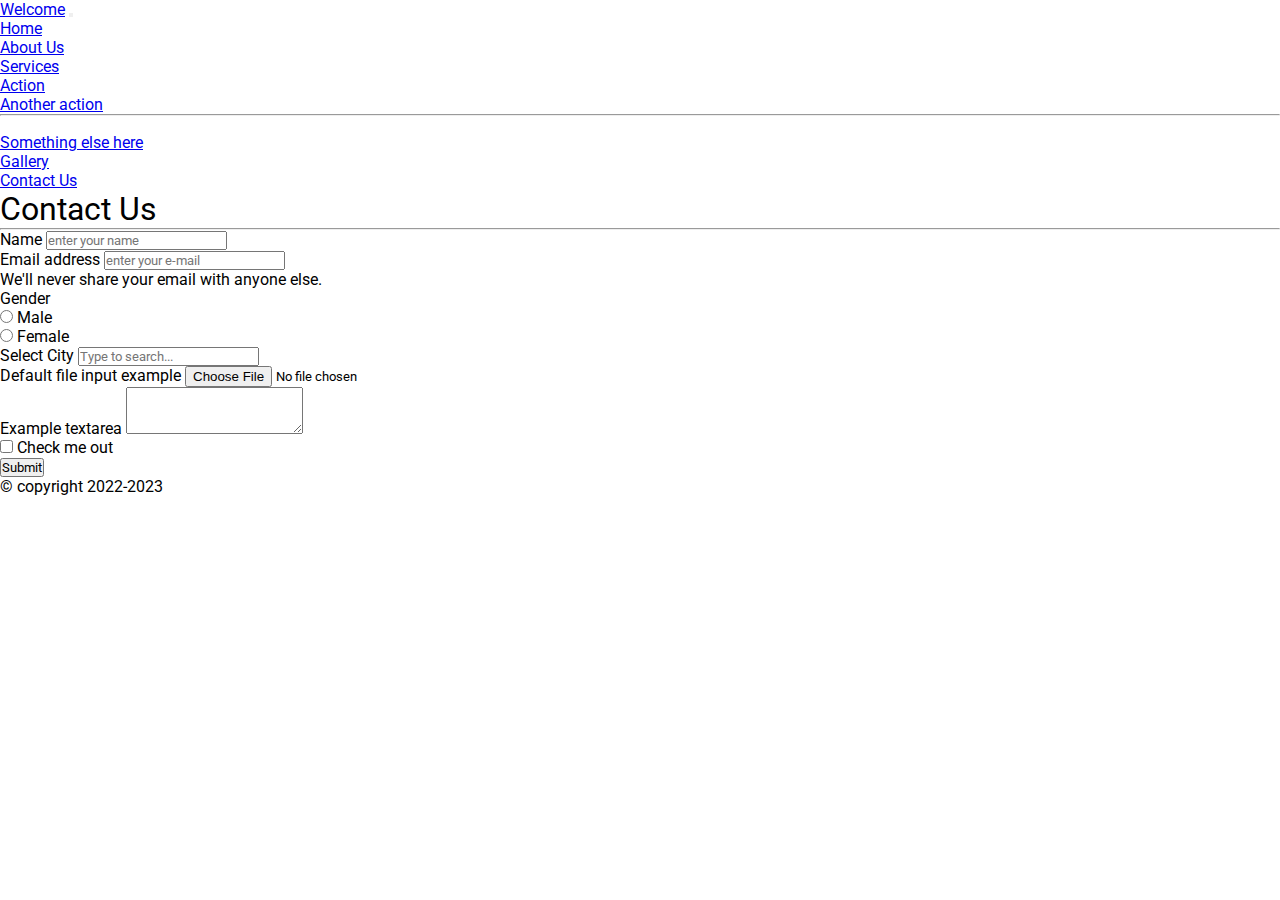
<file: contact.html>
<!DOCTYPE html>
<html lang="en">

<head>
  <meta charset="UTF-8">
  <meta http-equiv="X-UA-Compatible" content="IE=edge">
  <meta name="viewport" content="width=device-width, initial-scale=1.0">
  <title>Document</title>
  <!-- external css added here -->
  <link rel="stylesheet" type="text/css" href="css/style.css" <!-- bootstrap css here -->
  <link href="https://cdn.jsdelivr.net/npm/bootstrap@5.0.2/dist/css/bootstrap.min.css" rel="stylesheet"
    integrity="sha384-EVSTQN3/azprG1Anm3QDgpJLIm9Nao0Yz1ztcQTwFspd3yD65VohhpuuCOmLASjC" crossorigin="anonymous">

  <!-- for font -->



  <link rel="preconnect" href="https://fonts.googleapis.com">
  <link rel="preconnect" href="https://fonts.gstatic.com" crossorigin>
  <link
    href="https://fonts.googleapis.com/css2?family=Open+Sans:ital,wght@1,300&family=Roboto:ital,wght@0,100;0,300;0,400;1,100;1,300&display=swap"
    rel="stylesheet">
  <!-- font end -->
</head>

<body>
  <nav class="navbar navbar-expand-lg navbar-light bg-light">
    <div class="container-fluid">
      <a class="navbar-brand" href="#">Welcome</a>
      <button class="navbar-toggler" type="button" data-bs-toggle="collapse" data-bs-target="#navbarSupportedContent"
        aria-controls="navbarSupportedContent" aria-expanded="false" aria-label="Toggle navigation">
        <span class="navbar-toggler-icon"></span>
      </button>
      <div class="collapse navbar-collapse " id="navbarSupportedContent">
        <ul class="navbar-nav ms-auto mb-2 mb-lg-0">
          <li class="nav-item">
            <a class="nav-link active" aria-current="page" href="index.html">Home</a>
          </li>
          <li class="nav-item">
            <a class="nav-link" href="about.html">About Us</a>
          </li>
          <li class="nav-item dropdown">
            <a class="nav-link dropdown-toggle" href="#" id="navbarDropdown" role="button" data-bs-toggle="dropdown"
              aria-expanded="false">
              Services
            </a>
            <ul class="dropdown-menu" aria-labelledby="navbarDropdown">
              <li><a class="dropdown-item" href="#">Action</a></li>
              <li><a class="dropdown-item" href="#">Another action</a></li>
              <li>
                <hr class="dropdown-divider">
              </li>
              <li><a class="dropdown-item" href="#">Something else here</a></li>
            </ul>
          </li>
          <li class="nav-item">
            <a class="nav-link" href="gallery.html">Gallery</a>
          </li>
          <li class="nav-item">
            <a class="nav-link" href="contact.html">Contact Us</a>
          </li>
        </ul>

      </div>
    </div>
  </nav>
  <!-- contact us starts  -->
  <section class="main_heading mt-5 mb-5 pt-3 ">
    <div class="text-center">
      <h1 class="display-4 "> Contact Us</h1>
      <hr class="w-25 mx-auto" />
    </div>
    <div class="container">
      <div class="row">
        <div class="col-xxl-8 col-10 col-md-8 mx-auto">
          <form>
            <div class="mb-3">
              <label for="exampleInputPassword1" class="form-label">Name</label>
              <input type="text" class="form-control " placeholder="enter your name" id="exampleInputPassword1">
            </div>
            <div class="mb-3">
              <label for="exampleInputEmail1" class="form-label">Email address</label>
              <input type="email" class="form-control" placeholder="enter your e-mail" id="exampleInputEmail1" aria-describedby="emailHelp">
              <div id="emailHelp" class="form-text">We'll never share your email with anyone else.</div>
            </div>
            
            <div class="mb-3">
              <label class="px-2">Gender</label>
              <div class="form-check form-check-inline">
                <input class="form-check-input" type="radio" name="inlineRadioOptions" id="inlineRadio1" value="option1">
                <label class="form-check-label" for="inlineRadio1">Male</label>
              </div>
              <div class="form-check form-check-inline">
                <input class="form-check-input" type="radio" name="inlineRadioOptions" id="inlineRadio2" value="option2">
                <label class="form-check-label" for="inlineRadio2">Female</label>
              </div>
              
            </div>
            <div class="mb-3">
              <label for="exampleDataList" class="form-label">Select City</label>
              <input class="form-control" list="datalistOptions" id="exampleDataList" placeholder="Type to search...">
              <datalist id="datalistOptions">
                <option value="San Francisco"></option>
                <option value="New York"></option>
                <option value="Seattle"></option>
                <option value="Los Angeles"></option>
                <option value="Chicago"></option>
              </datalist>
            </div>
            <div class="mb-3">
              <label for="formFile" class="form-label">Default file input example</label>
              <input class="form-control" type="file" id="formFile">
            </div>
            <div class="mb-3">
              <label for="exampleFormControlTextarea1" class="form-label">Example textarea</label>
              <textarea class="form-control" id="exampleFormControlTextarea1" rows="3"></textarea>
            </div>
            <div class="mb-3 form-check">
              <input type="checkbox" class="form-check-input" id="exampleCheck1">
              <label class="form-check-label" for="exampleCheck1">Check me out</label>
            </div>
            <button type="submit" class="btn btn-primary">Submit</button>
          </form>
        </div>
      </div>
    </div>
  </section>
  <!-- contact us ends  -->
  <!-- footer starts -->
  <footer class="bg-secondary text-center text-white">
    <p>&#169; copyright 2022-2023</p>      </footer>
        <!-- footer ends -->
</file>
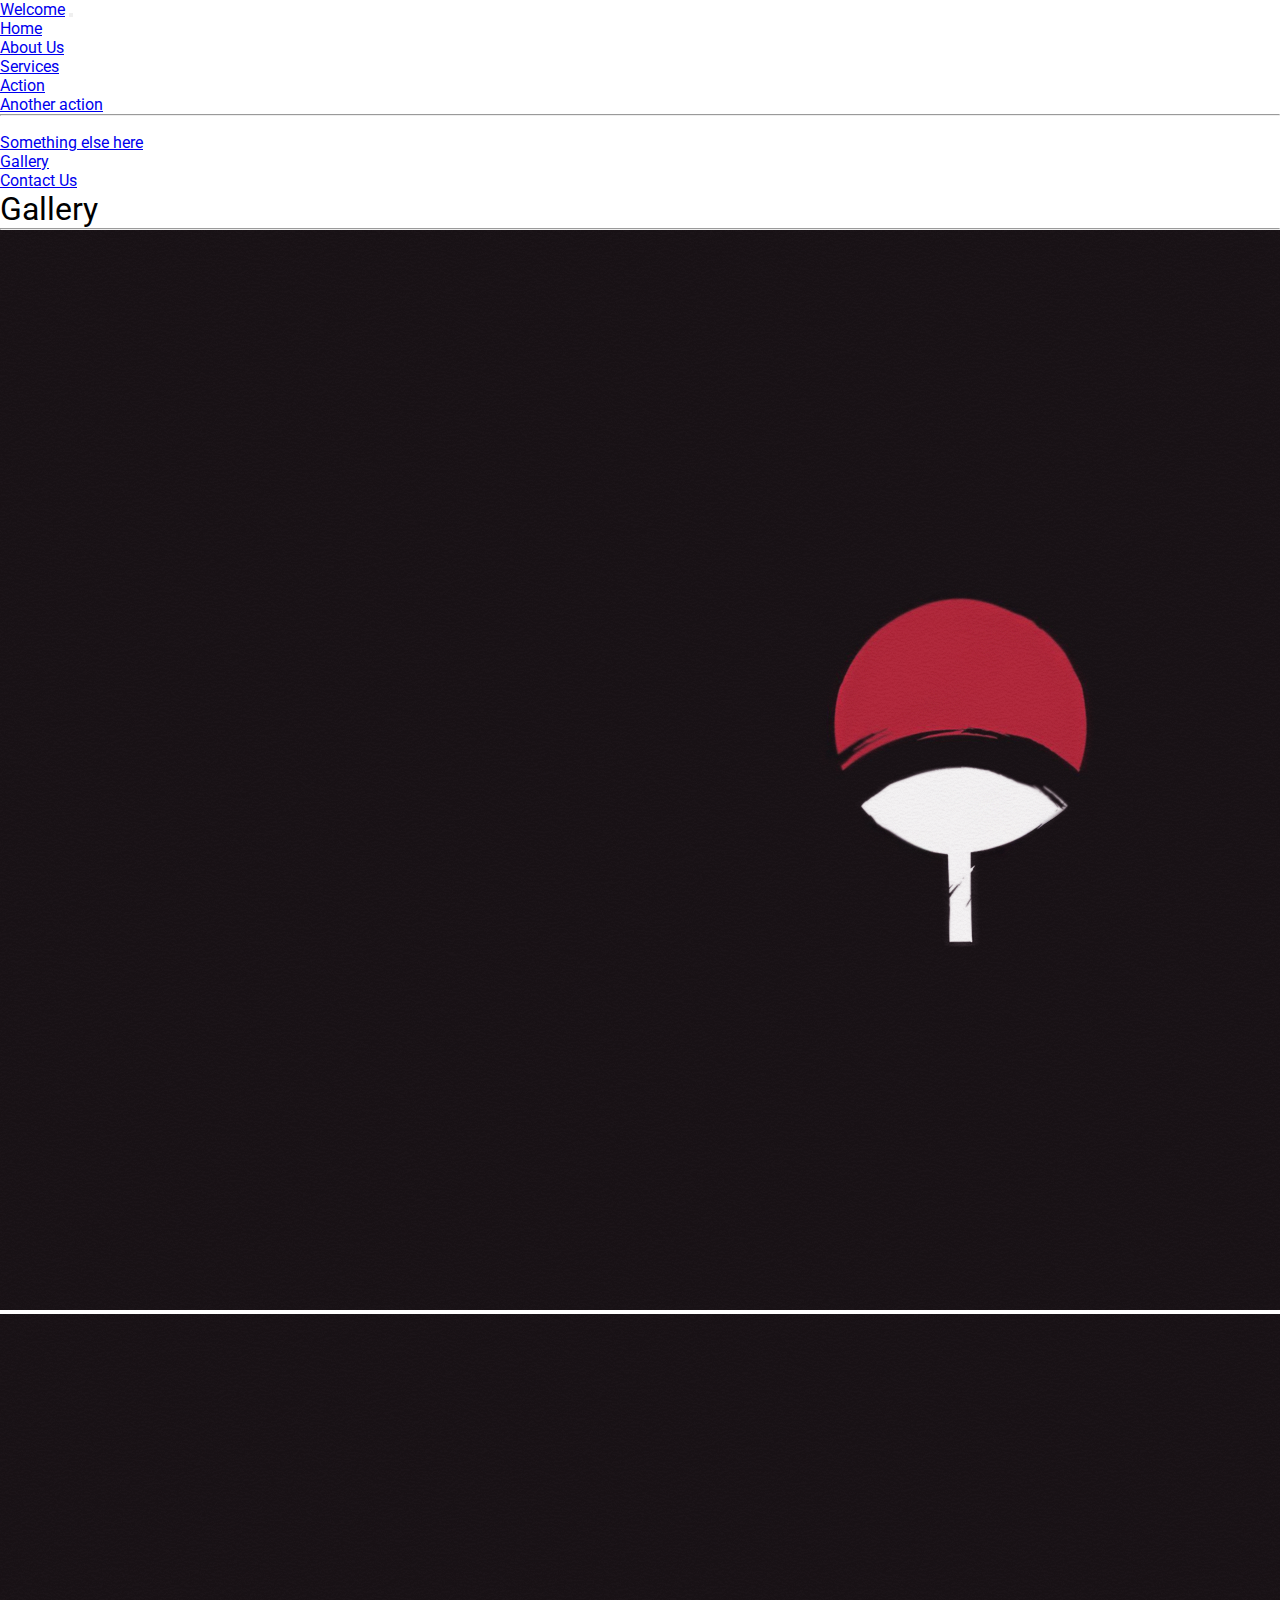
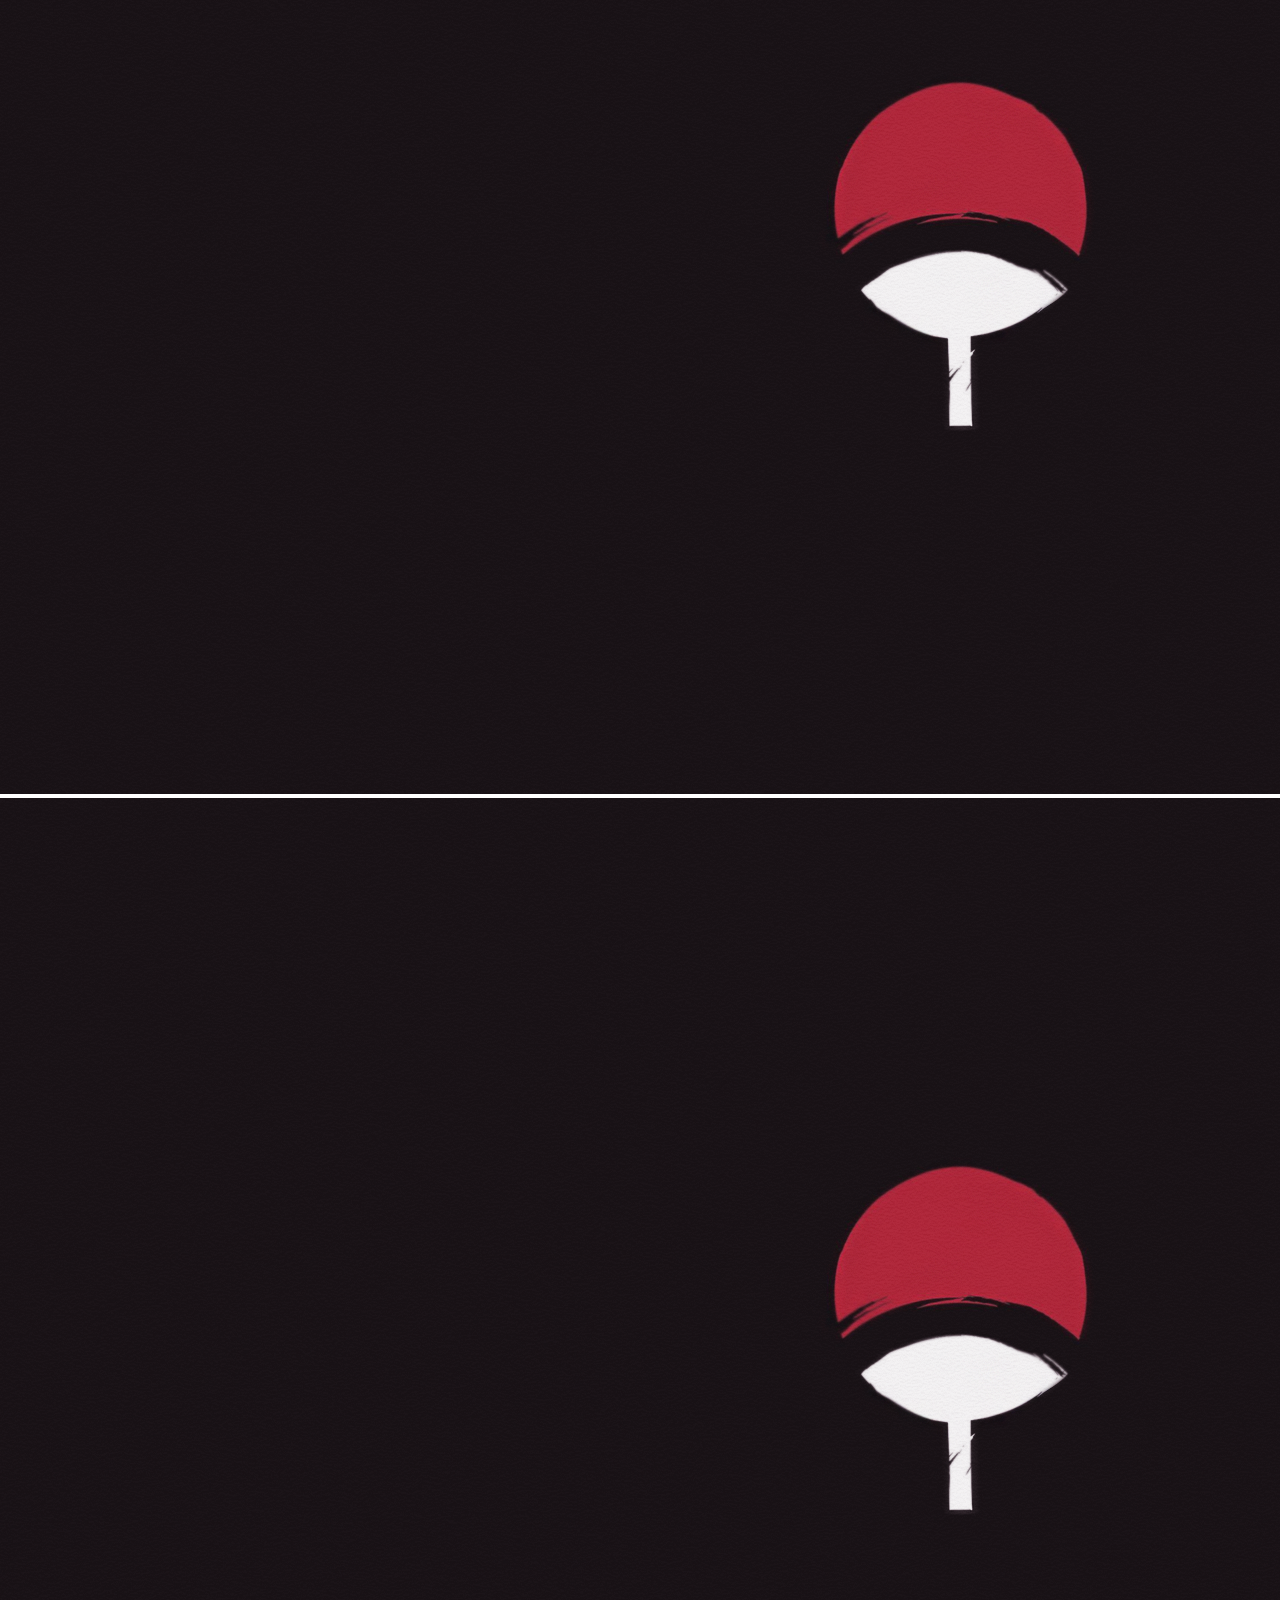
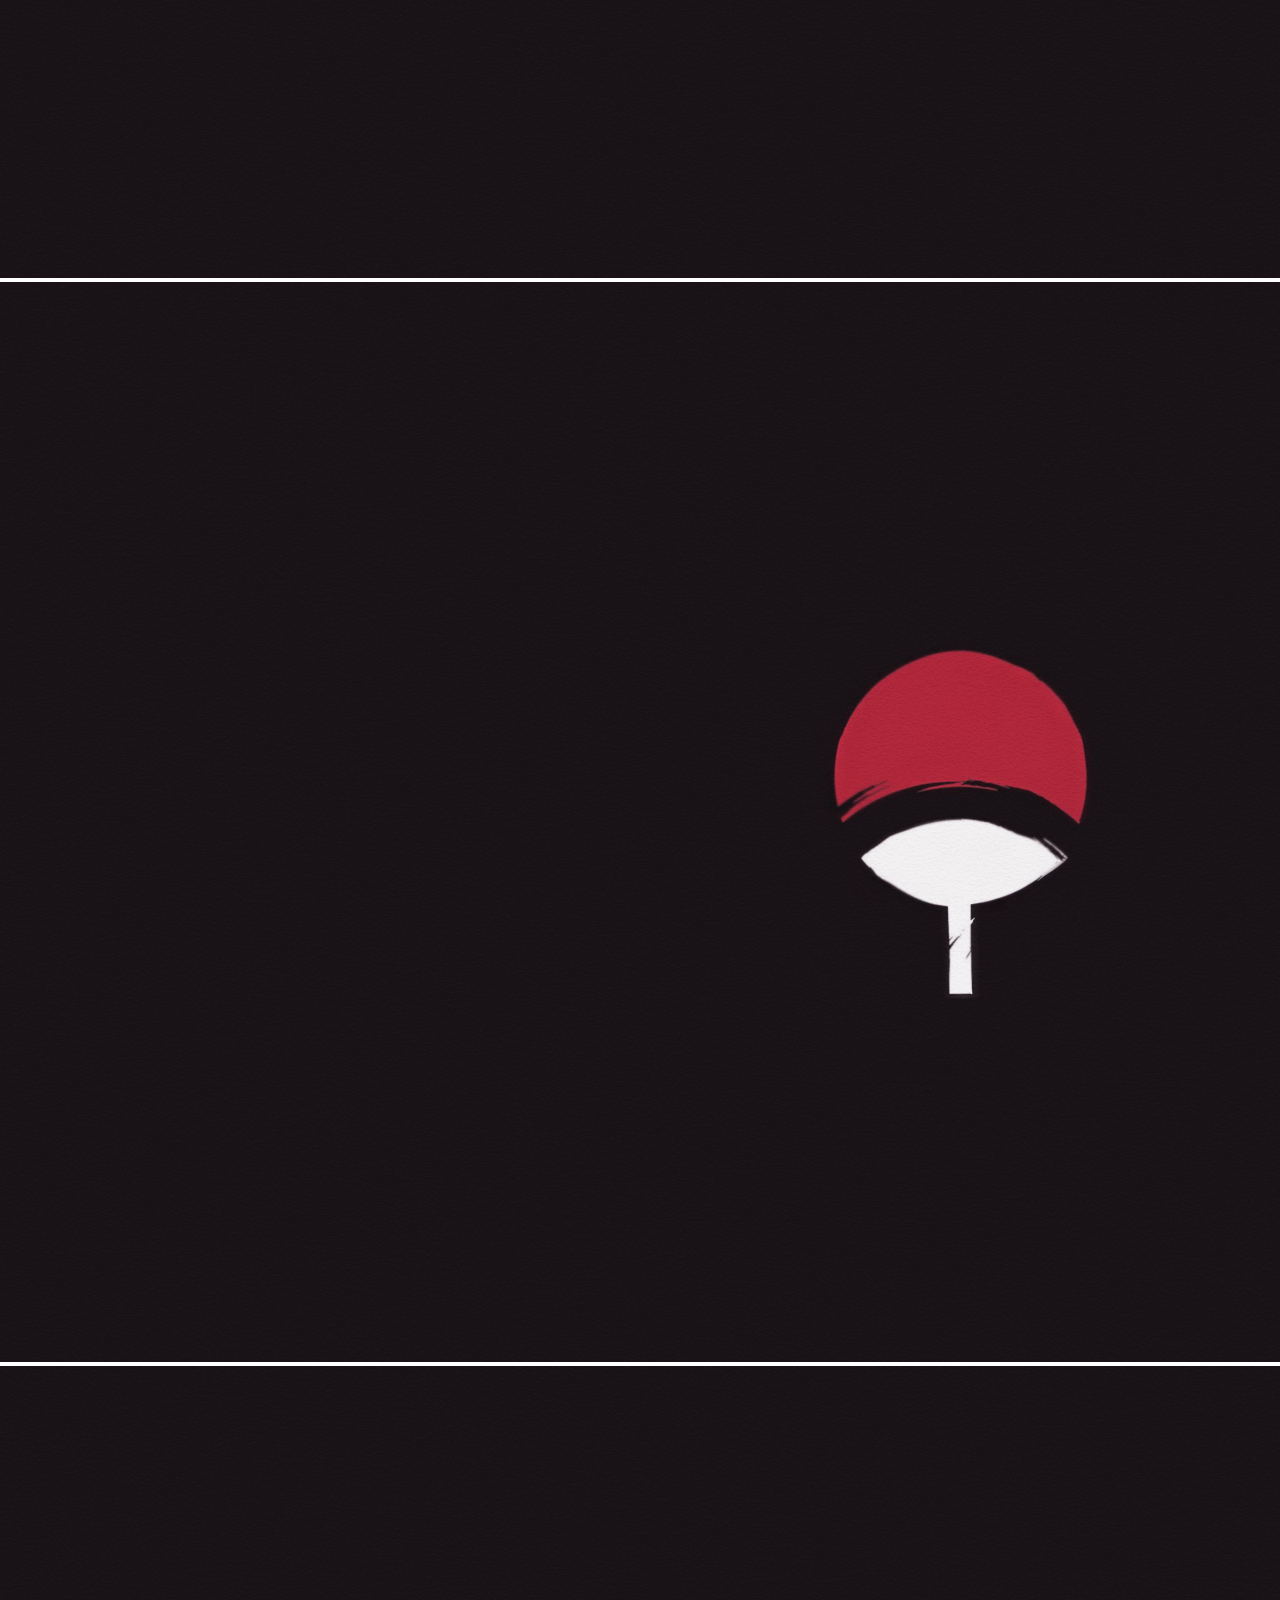
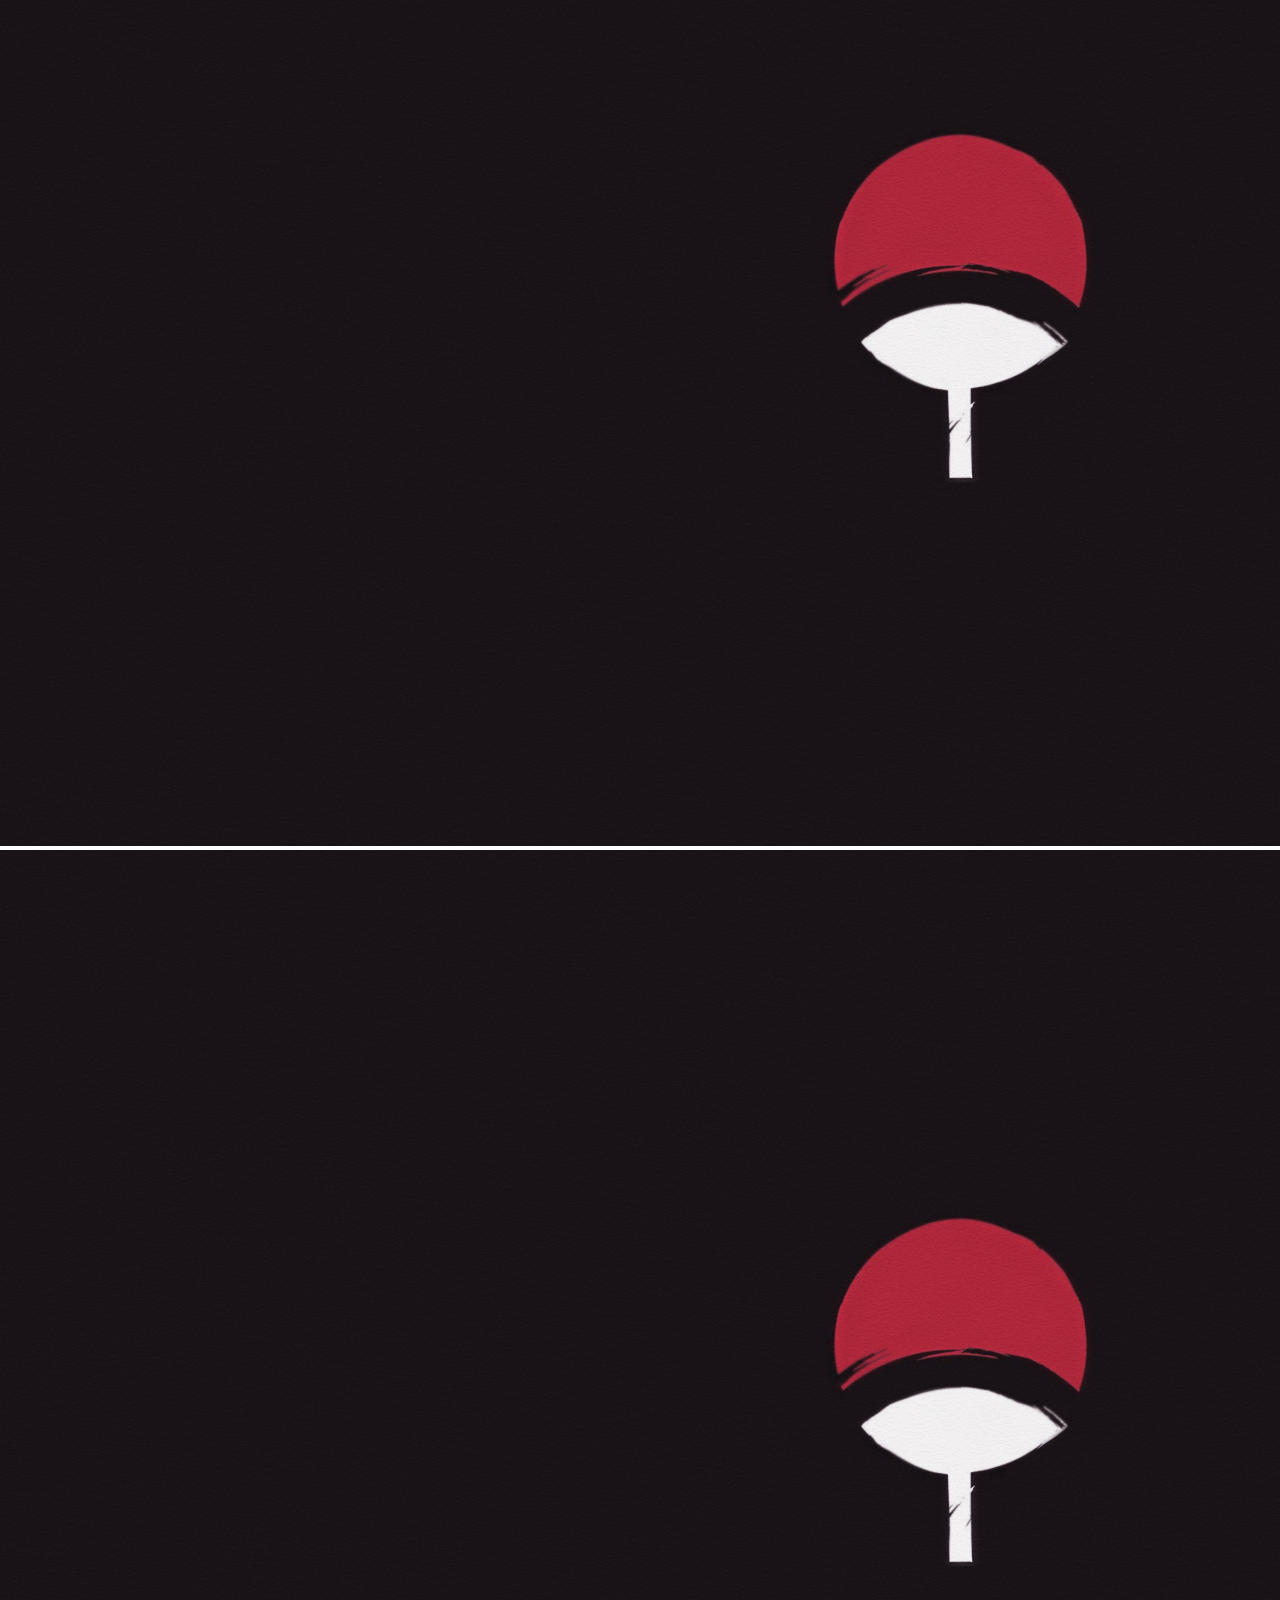
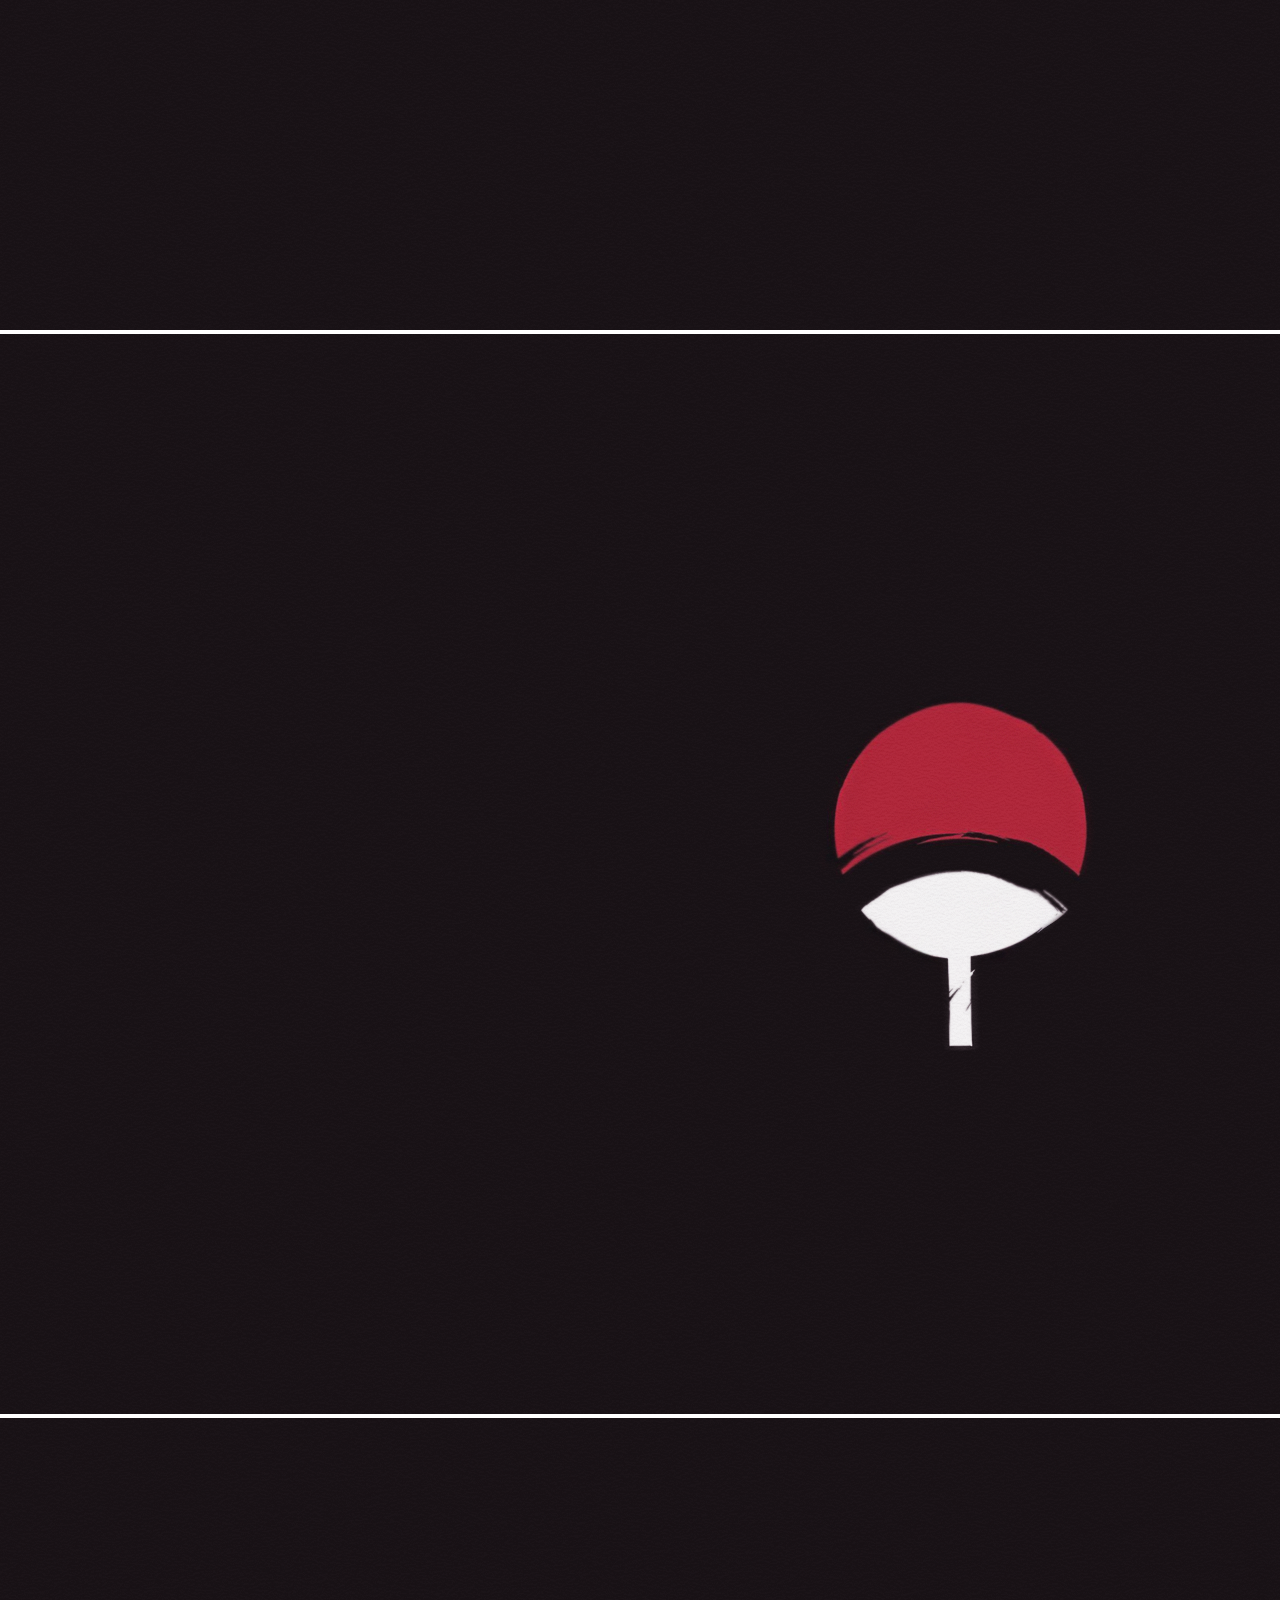
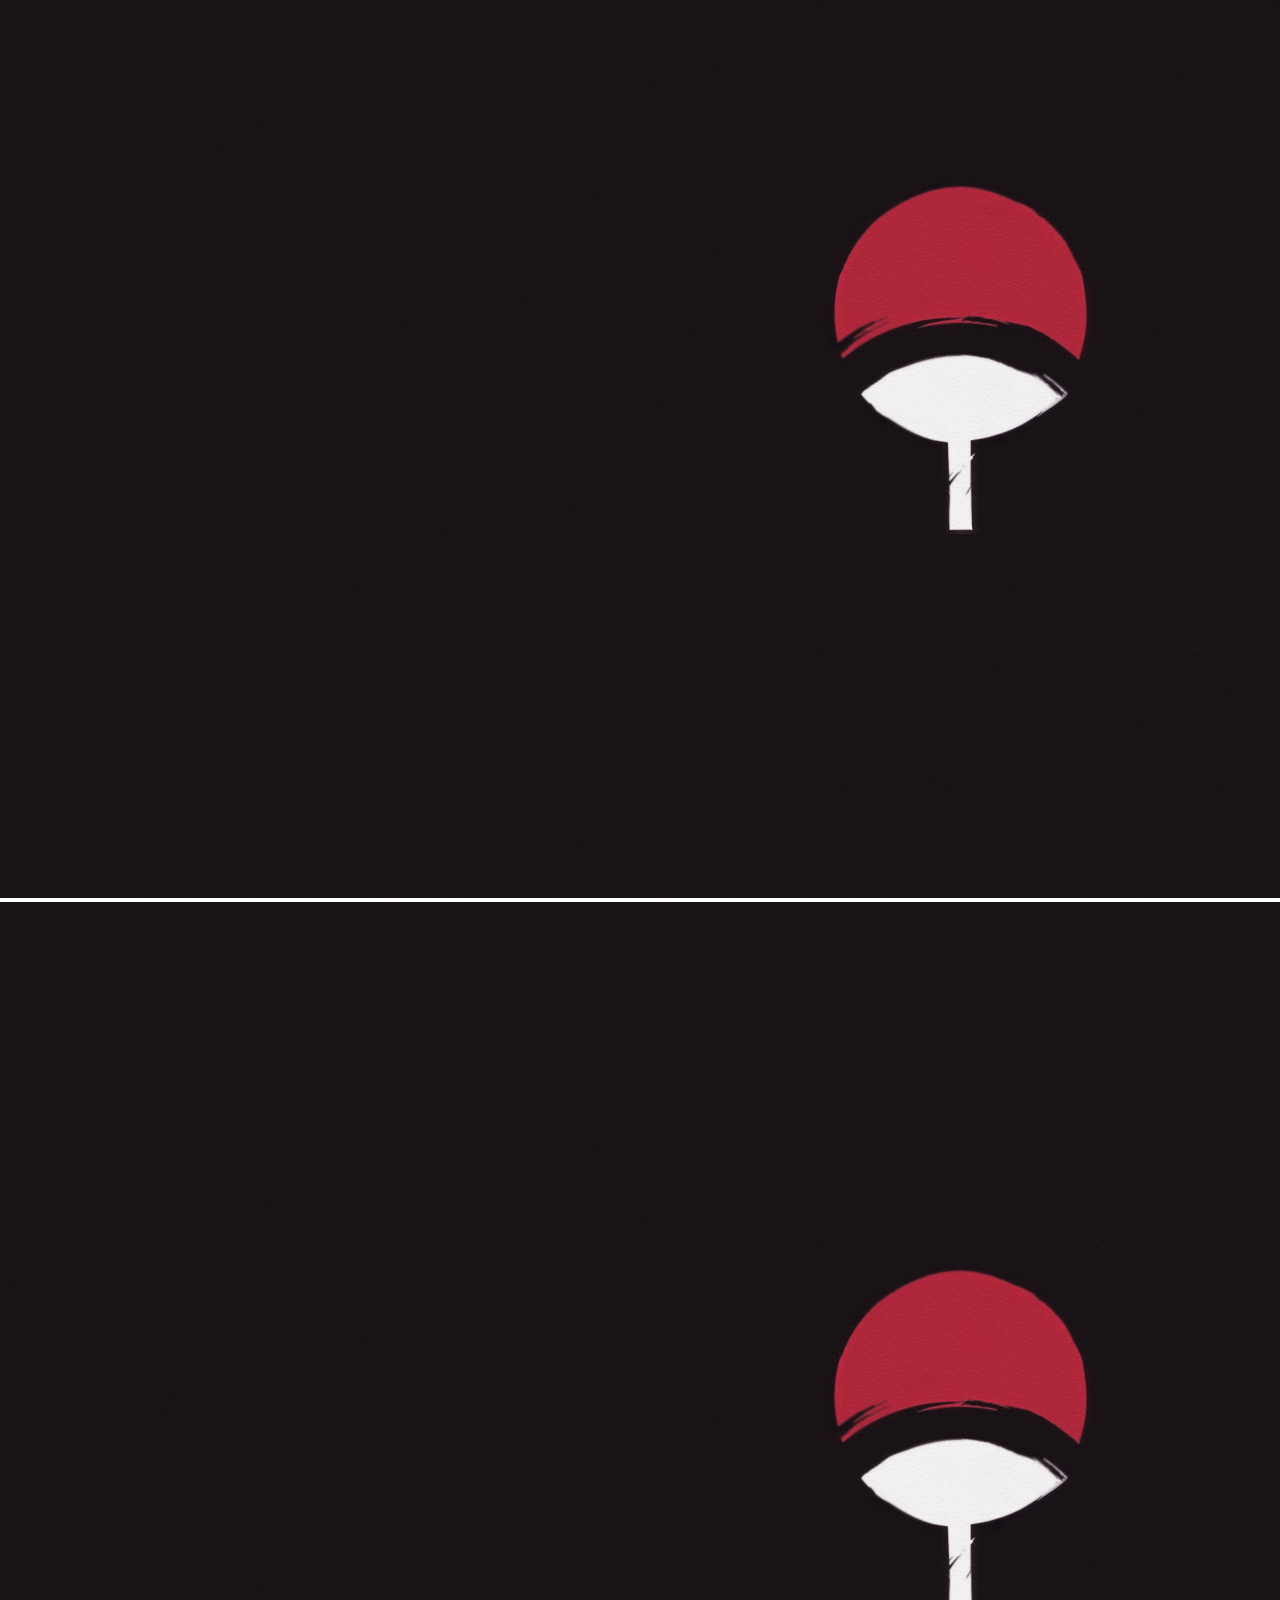
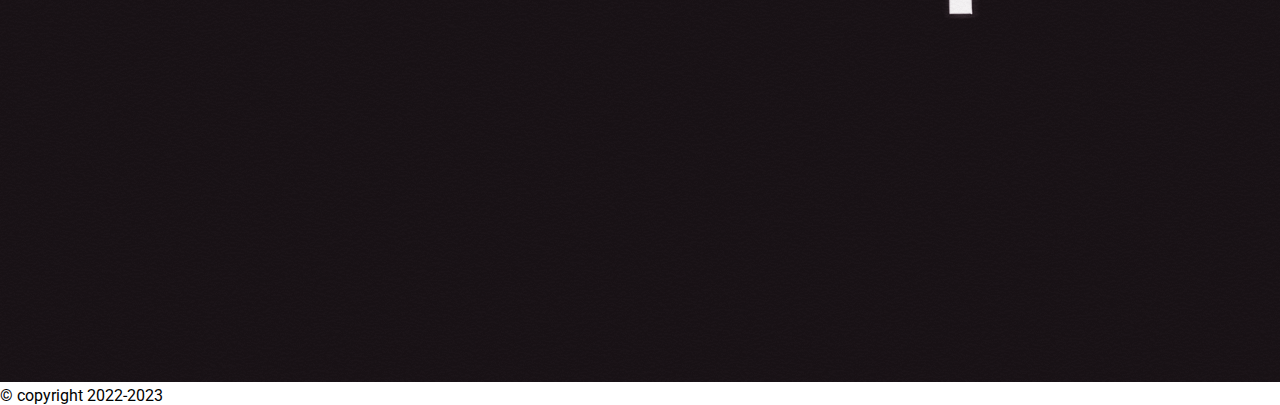
<file: gallery.html>
<!DOCTYPE html>
<html lang="en">

<head>
  <meta charset="UTF-8">
  <meta http-equiv="X-UA-Compatible" content="IE=edge">
  <meta name="viewport" content="width=device-width, initial-scale=1.0">
  <title>Document</title>
  <!-- external css added here -->
  <link rel="stylesheet" type="text/css" href="css/style.css" <!-- bootstrap css here -->
  <link href="https://cdn.jsdelivr.net/npm/bootstrap@5.0.2/dist/css/bootstrap.min.css" rel="stylesheet"
    integrity="sha384-EVSTQN3/azprG1Anm3QDgpJLIm9Nao0Yz1ztcQTwFspd3yD65VohhpuuCOmLASjC" crossorigin="anonymous">

  <!-- for font -->



  <link rel="preconnect" href="https://fonts.googleapis.com">
  <link rel="preconnect" href="https://fonts.gstatic.com" crossorigin>
  <link
    href="https://fonts.googleapis.com/css2?family=Open+Sans:ital,wght@1,300&family=Roboto:ital,wght@0,100;0,300;0,400;1,100;1,300&display=swap"
    rel="stylesheet">
  <!-- font end -->
</head>

<body>
  <nav class="navbar navbar-expand-lg navbar-light bg-light">
    <div class="container-fluid">
      <a class="navbar-brand" href="#">Welcome</a>
      <button class="navbar-toggler" type="button" data-bs-toggle="collapse" data-bs-target="#navbarSupportedContent"
        aria-controls="navbarSupportedContent" aria-expanded="false" aria-label="Toggle navigation">
        <span class="navbar-toggler-icon"></span>
      </button>
      <div class="collapse navbar-collapse " id="navbarSupportedContent">
        <ul class="navbar-nav ms-auto mb-2 mb-lg-0">
          <li class="nav-item">
            <a class="nav-link active" aria-current="page" href="index.html">Home</a>
          </li>
          <li class="nav-item">
            <a class="nav-link" href="about.html">About Us</a>
          </li>
          <li class="nav-item dropdown">
            <a class="nav-link dropdown-toggle" href="#" id="navbarDropdown" role="button" data-bs-toggle="dropdown"
              aria-expanded="false">
              Services
            </a>
            <ul class="dropdown-menu" aria-labelledby="navbarDropdown">
              <li><a class="dropdown-item" href="#">Action</a></li>
              <li><a class="dropdown-item" href="#">Another action</a></li>
              <li>
                <hr class="dropdown-divider">
              </li>
              <li><a class="dropdown-item" href="#">Something else here</a></li>
            </ul>
          </li>
          <li class="nav-item">
            <a class="nav-link" href="gallery.html">Gallery</a>
          </li>
          <li class="nav-item">
            <a class="nav-link" href="contact.html">Contact Us</a>
          </li>
        </ul>

      </div>
    </div>
  </nav>
  <!-- gallery section -->

  <section class="main_heading mt-5 mb-5 pt-3">
    <div class="text-center">
      <h1 class="display-4">Gallery</h1>
      <hr class="w-25 mx-auto" />
    </div>
    <div class="container">
      <div class="row gy-4 gx-3 my-4">
        <div class="col-md-4 col-10 col-xxl-4 mx-auto">
          <figure>
            <img src="images/a1.jpeg.jpg" alt="gallery" class="img-fluid" />
          </figure>
        </div>
        <div class="col-md-4 col-10 col-xxl-4 mx-auto">
          <figure>
            <img src="images/a1.jpeg.jpg" alt="gallery" class="img-fluid" />
          </figure>
        </div>
        <div class="col-md-4 col-10 col-xxl-4 mx-auto">
          <figure>
            <img src="images/a1.jpeg.jpg" alt="gallery" class="img-fluid" />
          </figure>
        </div>
        <div class="col-md-4 col-10 col-xxl-4 mx-auto">
          <figure>
            <img src="images/a1.jpeg.jpg" alt="gallery" class="img-fluid" />
          </figure>
        </div>
        <div class="col-md-4 col-10 col-xxl-4 mx-auto">
          <figure>
            <img src="images/a1.jpeg.jpg" alt="gallery" class="img-fluid" />
          </figure>
        </div>
        <div class="col-md-4 col-10 col-xxl-4 mx-auto">
          <figure>
            <img src="images/a1.jpeg.jpg" alt="gallery" class="img-fluid" />
          </figure>
        </div>
        <div class="col-md-4 col-10 col-xxl-4 mx-auto">
          <figure>
            <img src="images/a1.jpeg.jpg" alt="gallery" class="img-fluid" />
          </figure>
        </div>
        <div class="col-md-4 col-10 col-xxl-4 mx-auto">
          <figure>
            <img src="images/a1.jpeg.jpg" alt="gallery" class="img-fluid" />
          </figure>
        </div>
        <div class="col-md-4 col-10 col-xxl-4 mx-auto">
          <figure>
            <img src="images/a1.jpeg.jpg" alt="gallery" class="img-fluid" />
          </figure>
        </div>
      </div>
    </div>
    <div class="">

    </div>
  </section>
  <!-- gallery section end -->
  <!-- footer starts -->
  <footer class="bg-secondary text-center text-white">
    <p>&#169; copyright 2022-2023</p>      </footer>
        <!-- footer ends -->
</file>
<file: css/style.css>
@import url('https://fonts.googleapis.com/css2?family=Open+Sans:ital@1&family=Roboto:ital,wght@0,100;0,300;0,400;1,100;1,300&display=swap');



*{
    margin: 0;
    padding: 0;
    box-sizing: border-box;
    font-family: 'Open Sans', sans-serif;
font-family: 'Roboto', sans-serif;
font-weight: 400;
}
.carousel-item img{
width: 100%;
height: 91vh;
}

.about_img{
    min-width: 100%;
    min-width: 150px;
}
.services .row>*{
    padding-right: calc(var(--bs-gutter-x)/2);
    padding-left: calc(var(--bs-gutter-x)/2);
}
.services img{
    height: 100%;
    width: 100%;
    
}
.offer_style{
    background: #a6dcef;
}
/* .offer_button{
    width: 20%;
} */

footer p{
    margin-bottom: 0;
}
/* body{
    position: relative;
} */


/* responsive css code */
 /* X-Small devices (portrait phones, less than 576px) */
 /* No media query for `xs` since this is the default in Bootstrap */

 /* Small devices (landscape phones, 576px and up) */
@media (min-width: 576px) {  }

 /* Medium devices (tablets, 768px and up) */
@media (min-width: 768px) {  }

 /* Large devices (desktops, 992px and up) */
@media (min-width: 992px) {  }

 /* X-Large devices (large desktops, 1200px and up) */
@media (min-width: 1200px) {  }

 /* XX-Large devices (larger desktops, 1400px and up) */
@media (min-width: 1400px) { }
</file>
